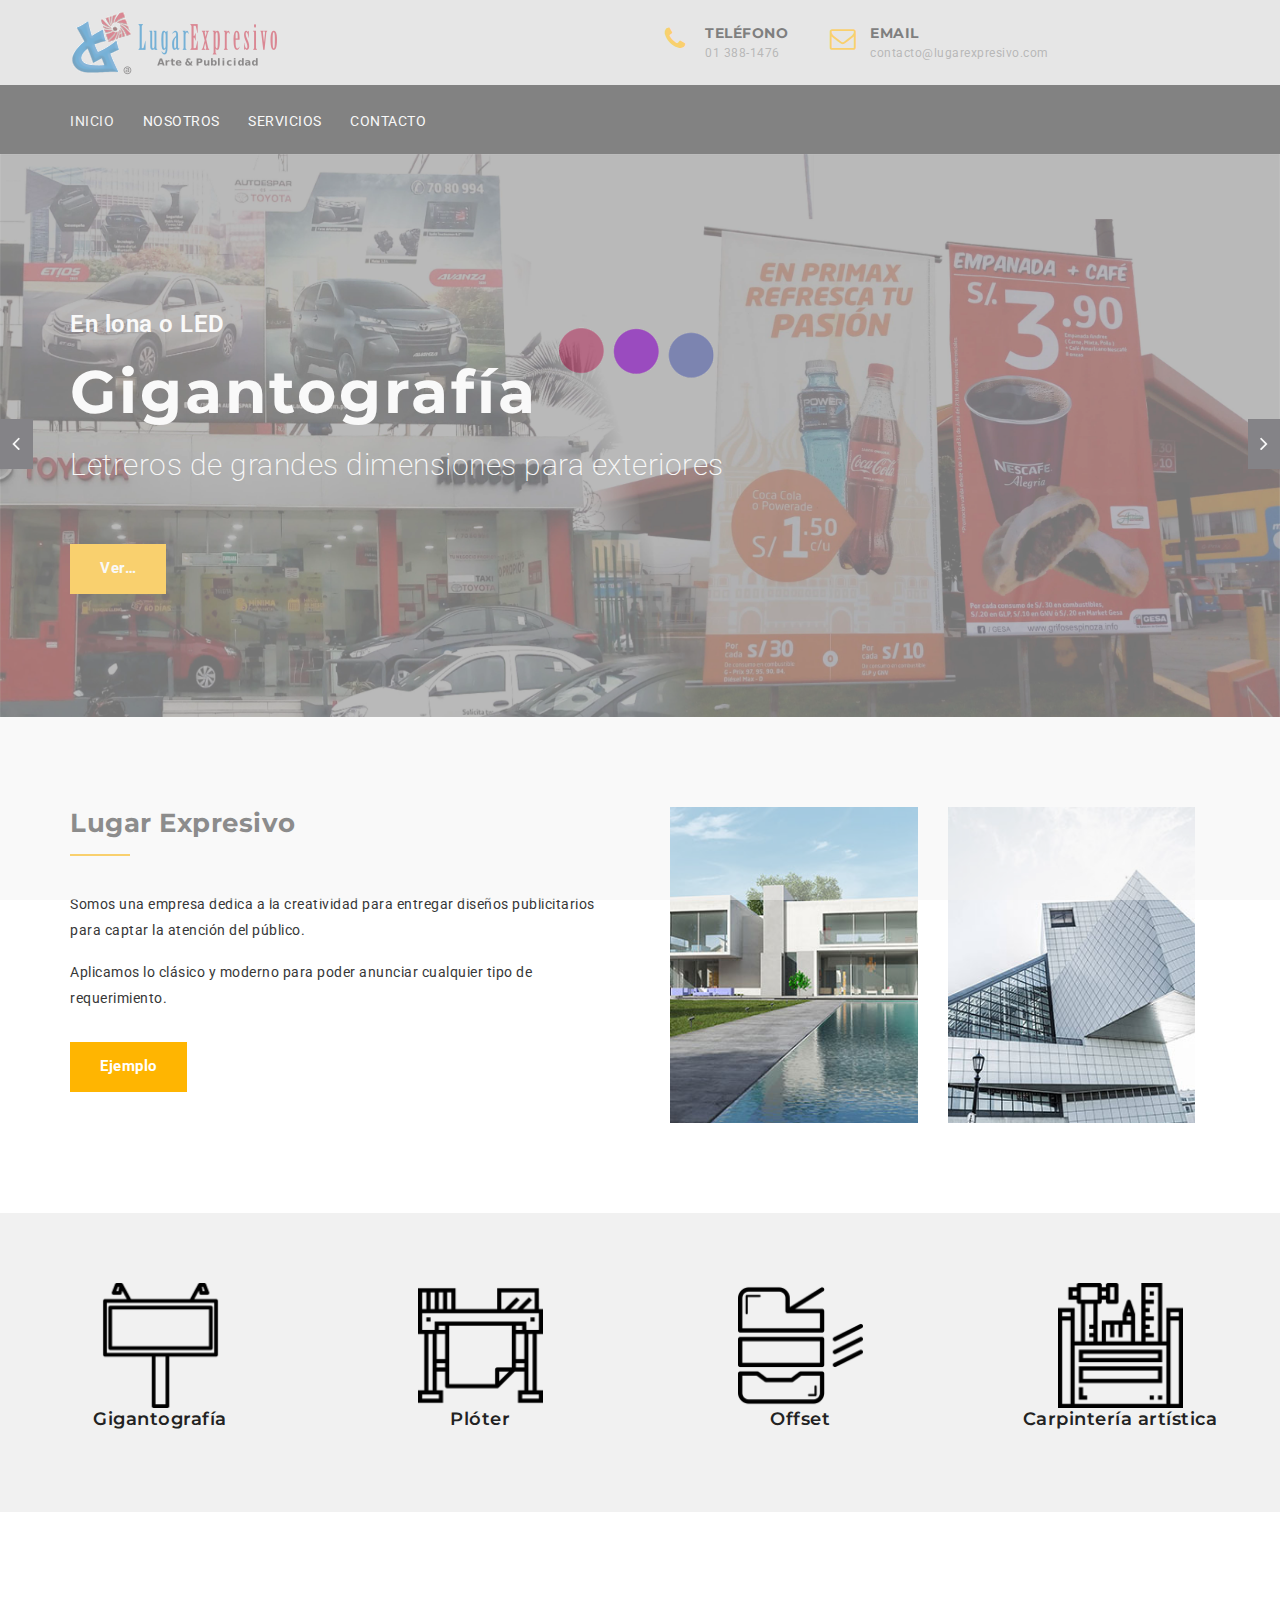
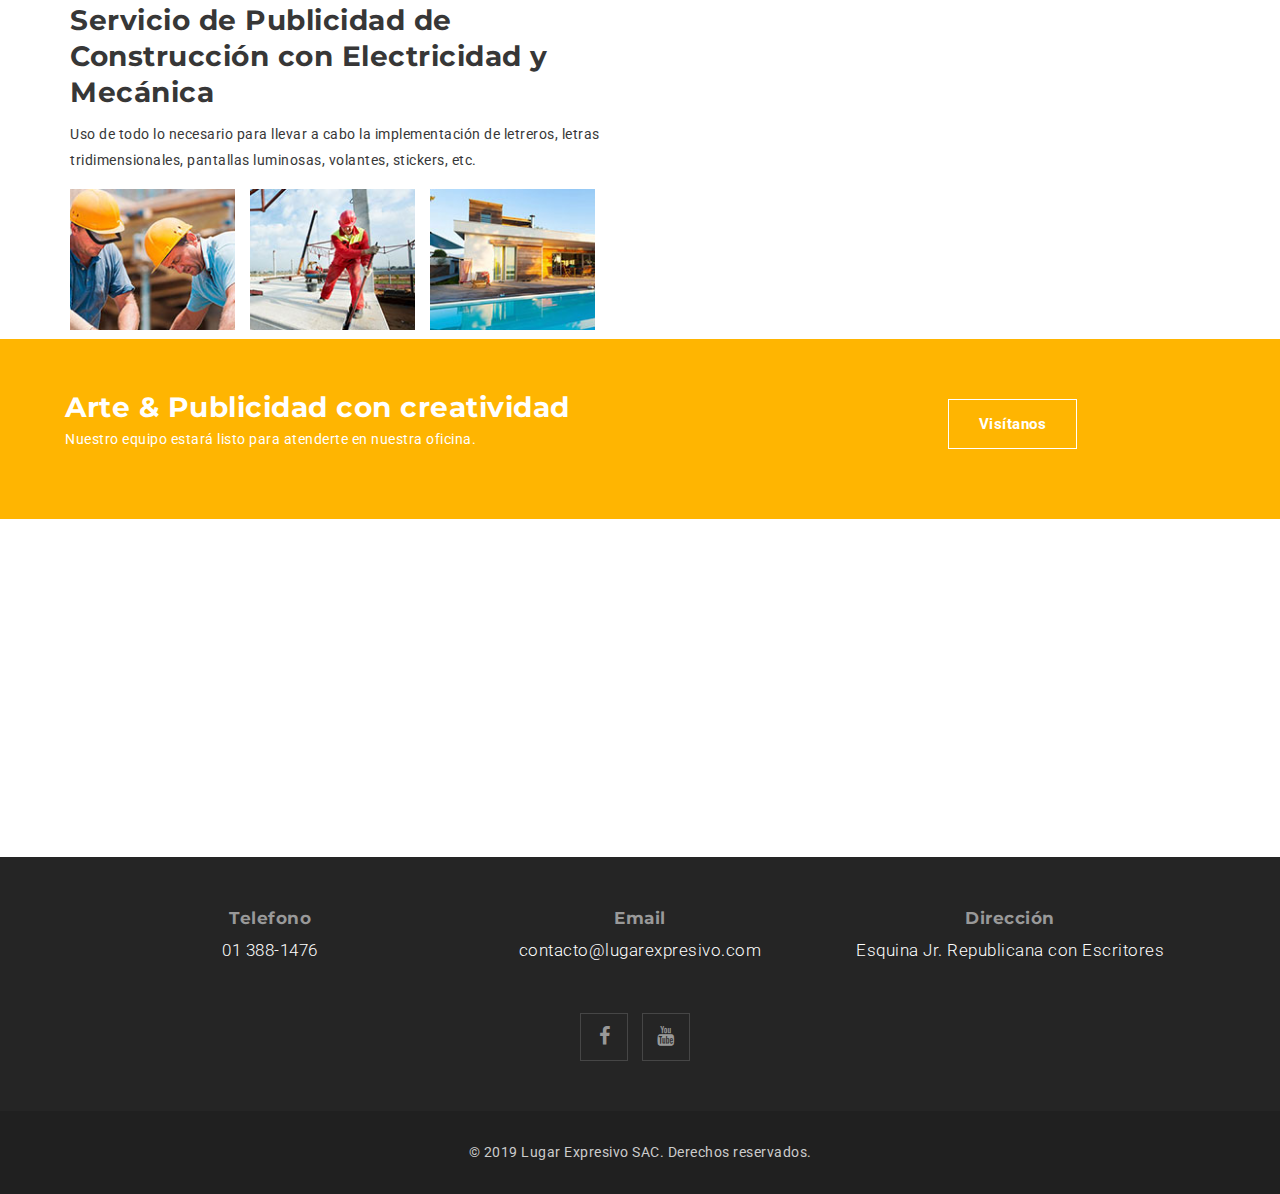
<file: index.html>
<!DOCTYPE html>
<html lang="en">
<head>
	<title>Lugar Expresivo - Servicio de publicidad para el Perú</title>
	<meta charset="UTF-8">
	<meta name="viewport" content="width=device-width">
	<!-- Include All CSS -->
	<link rel="stylesheet" type="text/css" href="css/bootstrap.css" />
	<link rel="stylesheet" type="text/css" href="css/font-awesome.min.css" />
	<link rel="stylesheet" type="text/css" href="css/owl.carousel.css" />
	<link rel="stylesheet" type="text/css" href="css/owl.theme.css" />
	<link rel="stylesheet" type="text/css" href="css/magnific-popup.css" />
	<link rel="stylesheet" type="text/css" href="css/preset.css" />
	<link rel="stylesheet" type="text/css" href="css/animate.css" />
	<link rel="stylesheet" type="text/css" href="css/style.css" />
	<link rel="stylesheet" type="text/css" href="css/responsive.css" />
	<!-- End Include All CSS -->
	<!--[if lt IE 9]>
	  <script src="js/html5shiv.js"></script>
	  <script src="js/respond.min.js"></script>
	  <![endif]-->
	<!-- Favicon Icon -->
	<link rel="shortcut icon" href="/favicon.ico" />
	<!-- Favicon Icon -->
</head>

<body class="index">
	<!-- ========= preloader ========== -->
	<div class="preloader">
		<img src="images/loader.gif" alt="">
	</div>
	<!-- ========= End preloader ========== -->
	<!--Header Start-->
	<section class="headertop">
		<div class="container">
			<div class="row">
				<div class="col-lg-6 col-sm-3 col-xs-6">
					<div class="logo">
						<a href="index.html"><img src="images/logo.png" alt=""></a>
					</div>
				</div>
				<div class="col-lg-6 col-sm-9 col-xs-6">
					<div class="headMiddInfo">
						<div class="  hidden-xs">
							<div class="singMiddInfo phone">
								<i class="fa fa-phone"></i>
								<h4>TELÉFONO</h4>
								<p>01 388-1476</p>
							</div>
							<div class="singMiddInfo email">
								<i class="fa fa-envelope-o"></i>
								<h4>EMAIL</h4>
								<p>contacto@lugarexpresivo.com</p>
							</div>
						</div>
						<div class="clearfix"></div>
					</div>
				</div>
			</div>
		</div>
	</section>
	<!--Header Middle End-->
	<!--Header Start-->
	<header class="header">
		<div class="container">
			<div class="row">
				<div class="col-lg-9 col-sm-9">
					<nav class="mainnav">
						<div class="logoMobile hidden-lg hidden-sm hidden-md">
							<a href="index.html">
						<img alt="" src="images/logo2.png">
						</a>
						</div>
						<div class="mobileMenu">
							<span></span>
							<span></span>
							<span></span>
						</div>
						<ul>
							<li class="has-menu-items active smoth-scroll"><a href="#main_slider">Inicio</a></li>
							<li><a class="smoth-scroll" href="#about">Nosotros</a></li>
							<li><a class="smoth-scroll" href="#services">Servicios</a></li>
<!--
							<li><a class="smoth-scroll" href="#Project"> Project</a></li>
-->
							<li class="last_menu"><a class="smoth-scroll" href="#footer">Contacto</a></li>

						</ul>
					</nav>
				</div>
			</div>
		</div>
	</header>
	<!--Header End-->
	<section class="sliderSection">
		<div id="main_slider" class="owl-carousel owl-theme slider">
			<div class="item">
				<figure class="slider_image">
					<img class="wow fadeInLeft" src="images/slider/1.jpg" alt="slider_img" />
				</figure>
				<div class="slider-text text-center">
					<div class="container">
						<div class="row">
							<div class="col-md-12 col-sm-12 col-xs-12  text-left slider_animation">
								<p class="slide-pre_text">En lona o LED</p>
								<h1 class="theme_slider_title ">Gigantografía</h1>
								<p class="slide-caption__desc">Letreros de grandes dimensiones para exteriores</p>
								<div class="sliderBtn">
									<a href="/gigantografia.html" class="themeBtn smoth-scroll">Ver&hellip;</a>
								</div>
							</div>
						</div>
					</div>
				</div>
			</div>
			<div class="item">
				<figure class="slider_image">
					<img src="images/slider/2.jpg" alt="slider_img" />
				</figure>
				<div class="slider-text text-left">
					<div class="container">
						<div class="row">
							<div class="col-md-12 col-sm-12 col-xs-12  text-left slider_animation">
								<p class="slide-pre_text">Trazo o corte</p>
								<h1 class="theme_slider_title ">Plóter</h1>
								<p class="slide-caption__desc">Marcas de gran precisión en vinil o papel</p>
								<div class="sliderBtn">
									<a href="/ploter.html" class="themeBtn smoth-scroll">Ver&hellip;</a>
								</div>
							</div>
						</div>
					</div>
				</div>
			</div>
			<div class="item">
				<figure class="slider_image">
					<img src="images/slider/3.jpg" alt="slider_img" />
				</figure>
				<div class="slider-text text-left">
					<div class="container">
						<div class="row">
							<div class="col-md-12 col-sm-12 col-xs-12  text-left slider_animation">
								<p class="slide-pre_text">Impresiones a escala</p>
								<h1 class="theme_slider_title ">Offset</h1>
								<p class="slide-caption__desc">Alta definición de la impresión con rapidez</p>
								<div class="sliderBtn">
									<a href="/offset.html" class="themeBtn smoth-scroll">Ver&hellip;</a>
								</div>
							</div>
						</div>
					</div>
				</div>
			</div>
			<div class="item">
				<figure class="slider_image">
					<img src="images/slider/4.jpg" alt="slider_img" />
				</figure>
				<div class="slider-text text-left">
					<div class="container">
						<div class="row">
							<div class="col-md-12 col-sm-12 col-xs-12  text-left slider_animation">
								<p class="slide-pre_text">Fineza o robustez</p>
								<h1 class="theme_slider_title ">Carpintería artística</h1>
								<p class="slide-caption__desc">En metal, madera y acrílico</p>
								<div class="sliderBtn">
									<a href="/carpinteria-artistica.html" class="themeBtn smoth-scroll">Ver&hellip;</a>
								</div>
							</div>
						</div>
					</div>
				</div>
			</div>
		</div>
	</section>
	<!-- About us -->
	<section id="about" class="commonSection aboutCont about_1">
		<div class="container">
			<div class="row">
				<div class="col-lg-6">
					<div class="aboutcontain noPadding">
						<div class="themeHeadding black">
							<h2>Lugar Expresivo</h2>
						</div>
						<p>Somos una empresa dedica a la creatividad para entregar diseños publicitarios para captar la atención del público.</p>
						<p>Aplicamos lo clásico y moderno para poder anunciar cualquier tipo de requerimiento.</p>
						<a href="#about-video" class="themeBtn smoth-scroll">Ejemplo</a>
					</div>
				</div>
				<div class="col-lg-6">
					<div class="col-md-6 aboutimgs">
						<div class="aboutimg">
							<img src="images/about/8.jpg" alt="">
						</div>
					</div>
					<div class="col-md-6 aboutimgs">
						<div class="aboutimg">
							<img src="images/about/9.jpg" alt="">
						</div>
					</div>
				</div>
			</div>
		</div>
	</section>
	<!-- About us -->
	<!--Service Section Start-->
	<section id="services" class="service_sec bggray">
		<div class="container-fluid">
			<div class="row">
				<div class="col-md-3 col-sm-6 col-xs-12 noPadding  ">
					<a href="gigantografia.html">
					<div class="service text-center noMargin bggray">
						<div class="service-icon">
							<image src="images/servi/road-banner.png" />
						</div>
						<div class="service-text">
							<h2 class="title">Gigantografía</h2>
						</div>
					</div>
					</a>
				</div>
				<div class="col-md-3 col-sm-6 col-xs-12 noPadding">
					<a href="ploter.html">
					<div class="service text-center noMargin bggray">
						<div class="service-icon">
							<image src="images/servi/printing.png" />
						</div>
						<div class="service-text">
							<h2 class="title">Plóter</h2>
						</div>
					</div>
					</a>
				</div>
				<div class="col-md-3 col-sm-6 col-xs-12 noPadding">
					<a href="offset.html">
					<div class="service text-center noMargin bggray">
						<div class="service-icon">
							<image src="images/servi/printer-offset.png" />
						</div>
						<div class="service-text">
							<h2 class="title">Offset</h2>
						</div>
					</div>
					</a>
				</div>
				<div class="col-md-3 col-sm-6 col-xs-12 noPadding">
					<a href="carpinteria-artistica.html">
					<div class="service text-center noMargin bggray">
						<div class="service-icon">
							<image src="images/servi/toolbox.png" />
						</div>
						<div class="service-text">
							<h2 class="title">Carpintería artística</h2>
						</div>
					</div>
					</a>
				</div>
			</div>
		</div>
	</section>
	<!--Service Section End-->
	<!-- About us -->
	<section id="about-video" class="commonSection aboutCont  noPaddingBottom">
		<div class="container">
			<div class="row">

				<div class="col-lg-6">
					<div class="aboutcontain noPadding">
						<h2 class="pb-10">Servicio de Publicidad de Construcción con Electricidad y Mecánica</h2>
						<p>Uso de todo lo necesario para llevar a cabo la implementación de letreros, letras tridimensionales, pantallas luminosas, volantes, stickers, etc.</p>
						<div class="col-lg-12 pl-0">
							<div class="col-xs-4 pl-0">
								<a href="#">
						   <img src="images/about/11.jpg" alt="">
						   </a>
							</div>
							<div class="col-xs-4 pl-0">
								<a href="#">
						   <img src="images/about/12.jpg" alt="">
						   </a>
							</div>
							<div class="col-xs-4 pl-0">
								<a href="#">
						   <img src="images/about/13.jpg" alt="">
						   </a>
							</div>
						</div>
					</div>
				</div>
				<div class="col-lg-6">
<!--
					<iframe src="https://player.vimeo.com/video/97151630?title=0&amp;byline=0&amp;portrait=0"></iframe>
-->
					<iframe src="https://www.youtube.com/embed/yd1dc7Ldrvc" frameborder="0" allow="accelerometer; autoplay; encrypted-media; gyroscope; picture-in-picture" allowfullscreen></iframe>
				</div>
			</div>
		</div>
	</section>
	<!-- About us -->
	<!--Project Fillter Start-->
<!--
	<section id="Project" class="commonSection fillterProject noPaddingBottom">
		<div class="container">
			<div class="row">
				<div class="col-lg-6 col-md-3 col-sm-4 text-left portfolio_sec">
					<div class="themeHeadding black">
						<h2>Our Projects</h2>
					</div>
				</div>
				<div class="col-lg-6 col-md-9 col-sm-8">
					<ul class="fillterNav">
						<li class="filter" data-filter="all">All</li>
						<li class="filter" data-filter="Commercial">Commercial</li>
						<li class="filter" data-filter="Education">Education</li>
						<li class="filter" data-filter="Building Construction">Building Construction</li>
						<li class="filter" data-filter="Office">Office</li>
					</ul>
				</div>
			</div>
		</div>
		<div class="row">
			<div class="filterCont">
				<div class="col-lg-3 col-xs-12 col-md-3 col-sm-6 mix Commercial Building Construction noPadding">
					<div class="singlePortfolio mb-0">
						<div class="portfolioImg">
							<img src="images/project/13.jpg" alt="">
						</div>
						<div class="portfolioHover">
							<a href="project_details.html"><i class="fa fa-link"></i></a>
							<a href="images/project/13.jpg" class="popUp"><i class="fa fa-search-plus"></i></a>
						</div>
					</div>
				</div>
				<div class="col-lg-3 col-xs-12 col-sm-6 col-md-3 mix Education Office   Building Construction noPadding">
					<div class="singlePortfolio mb-0">
						<div class="portfolioImg">
							<img src="images/project/14.jpg" alt="">
						</div>
						<div class="portfolioHover">
							<a href="project_details.html"><i class="fa fa-link"></i></a>
							<a href="images/project/14.jpg" class="popUp"><i class="fa fa-search-plus"></i></a>
						</div>
					</div>
				</div>
				<div class="col-lg-3 col-xs-12 col-sm-6 col-md-3mix col-md-3 Education Office  Building Construction noPadding">
					<div class="singlePortfolio mb-0">
						<div class="portfolioImg">
							<img src="images/project/15.jpg" alt="">
						</div>
						<div class="portfolioHover">
							<a href="project_details.html"><i class="fa fa-link"></i></a>
							<a href="images/project/15.jpg" class="popUp"><i class="fa fa-search-plus"></i></a>
						</div>
					</div>
				</div>
				<div class="col-lg-3 col-xs-12 col-sm-6 col-md-3 mix Education Office  Building Construction noPadding">
					<div class="singlePortfolio mb-0">
						<div class="portfolioImg">
							<img src="images/project/16.jpg" alt="">
						</div>
						<div class="portfolioHover">
							<a href="project_details.html"><i class="fa fa-link"></i></a>
							<a href="images/project/16.jpg" class="popUp"><i class="fa fa-search-plus"></i></a>
						</div>
					</div>
				</div>
			</div>
		</div>
	</section>
-->
	<!--Project Fillter End-->
	<!--Call to Action -->
	<section class="bgtheme padding40 calltoaction">
		<div class="container">
			<div class="row">
				<div class="col-md-9 col-lg-9 padding10">
					<div class="call-to-action-content">
						<h2 class="light">Arte &amp; Publicidad con creatividad</h2>
						<p class="light">Nuestro equipo estará listo para atenderte en nuestra oficina.</p>
					</div>
				</div>
				<div class="col-md-3 col-lg-3">
					<div class="call-to-action-btn">
						<a href="#footer" class="themebtn_promo">Visítanos</a>
					</div>
				</div>
			</div>
		</div>
	</section>
	<!-- end call to action -->
	<!-- Map --->
	<section id="conthome" class="contactMap">
		<div id="map">
			<iframe src="https://www.google.com/maps/embed?pb=!1m18!1m12!1m3!1d975.7954016402019!2d-76.98738487084579!3d-11.96192499947023!2m3!1f0!2f0!3f0!3m2!1i1024!2i768!4f13.1!3m3!1m2!1s0x9105c5386d647155%3A0x940d3d8198a436b5!2sEscritores%20%26%20Republicana%2C%20San%20Juan%20de%20Lurigancho%2015438!5e0!3m2!1ses-419!2spe!4v1571271953753!5m2!1ses-419!2spe" width="100%" height="450" frameborder="0" style="border:0;" allowfullscreen=""></iframe>
		</div>
	</section>
	<!--Footer Start-->
	<footer>
		<div id="footer">
			<div class="container">
				<div class="col-md-12 col-xs-12">
					<div class="inside">
						<div class="contact-info">
							<div class="col-md-4 col-xs-12 m-margin">
								<h4>Telefono</h4>
								<p><a href="tel:01 388-1476">01 388-1476</a></p>
							</div>
							<div class="col-md-4 col-xs-12 m-margin">
								<h4>Email</h4>
								<p>contacto@lugarexpresivo.com</p>
							</div>
							<div class="col-md-4 col-xs-12 m-margin">
								<h4>Dirección</h4>
								<p>Esquina Jr. Republicana con Escritores</p>
							</div>
						</div>
						<div class="social col-md-12">
							<a target="_blank" href="https://www.facebook.com/Lugar.Expresivo1"><i class="fa fa-facebook" aria-hidden="true"></i></a>
							<a href="#"><i class="fa fa-youtube" aria-hidden="true"></i></a>
						</div>
					</div>
				</div>
			</div>
		</div>
	</footer>
	<!--Footer End-->
	<!--Copy Right start-->
	<section class="copyright">
		<div class="container">
			<div class="row">
				<div class="col-sm-12 col-xs-12">
					<p>© 2019 Lugar Expresivo SAC. Derechos reservados.</p>
				</div>
			</div>
		</div>
	</section>
	<!-- Include All JS -->
	<script type="text/javascript" src="js/jquery.js"></script>
	<script type="text/javascript" src="js/bootstrap.min.js"></script>
	<script type="text/javascript" src="js/owl.carousel.js"></script>
	<script type="text/javascript" src="js/count.js"></script>
	<script type="text/javascript" src="js/jquery.easing.min.js"></script>
	<script type="text/javascript" src="js/jquery.appear.min.js"></script>

	<script type="text/javascript" src="js/jquery.magnific-popup.js"></script>
	<script type="text/javascript" src="js/mixer.js"></script>
	<script type="text/javascript" src="js/theme.js"></script>
</body>
</html>
</file>
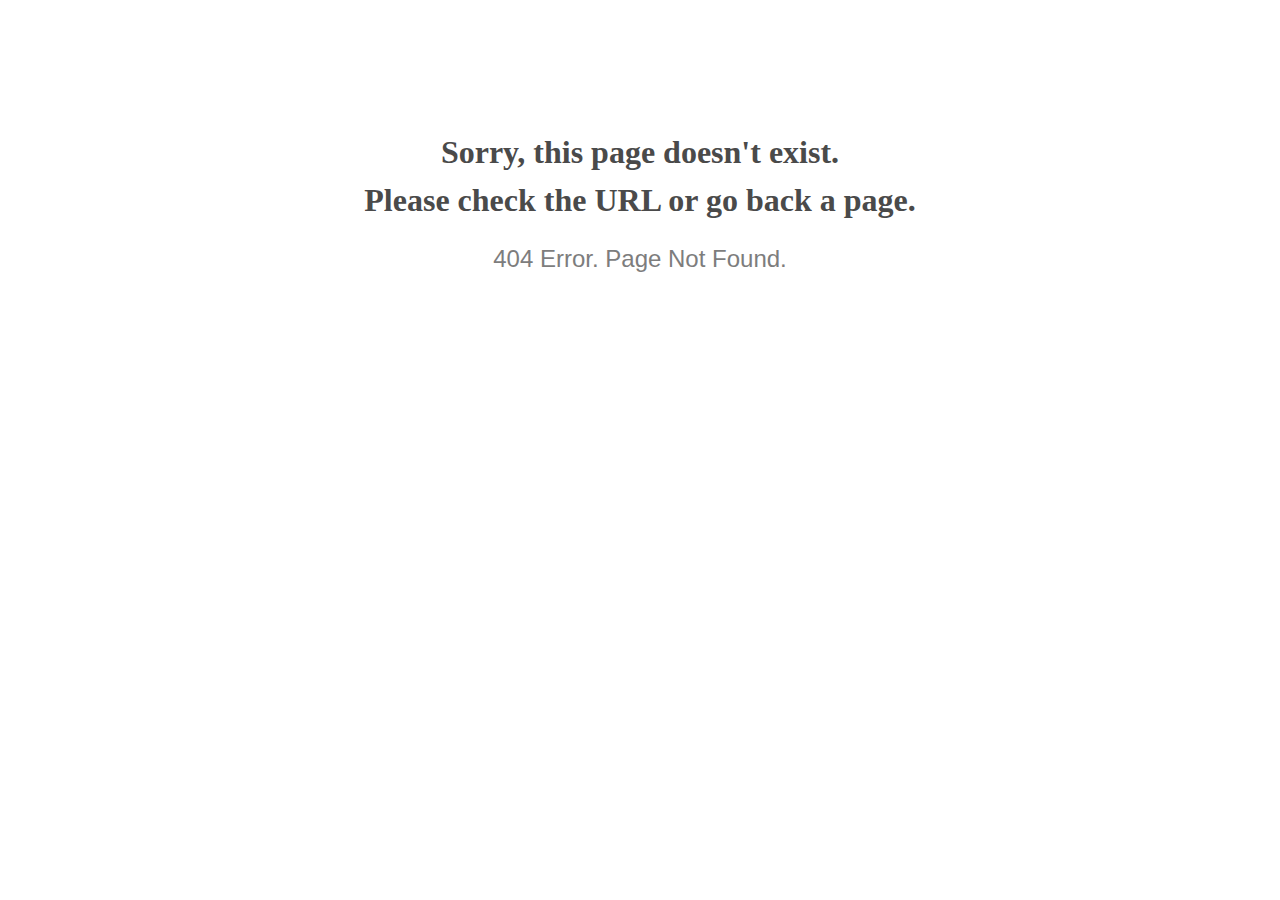
<file: css/owl.video.play.html>
<!doctype html>
<html lang="en">
<head>
  <meta charset="utf-8">
  <meta http-equiv="x-ua-compatible" content="ie=edge">
  <title>404 Error</title>
  <meta name="viewport" content="width=device-width, initial-scale=1">
  <meta name="robots" content="noindex, nofollow">
  <style>
    @media screen and (max-width:500px) {
      body { font-size: .6em; } 
    }
  </style>
</head>

<body style="text-align: center;">

  <h1 style="font-family: Georgia, serif; color: #4a4a4a; margin-top: 4em; line-height: 1.5;">
    Sorry, this page doesn't exist.<br>Please check the URL or go back a page.
  </h1>
  
  <h2 style="  font-family: Verdana, sans-serif; color: #7d7d7d; font-weight: 300;">
    404 Error. Page Not Found.
  </h2>
  
</body>

</html>
</file>
<file: css/style.css>
/*=======================================================================
[Table of contents]
=========================================================================
[1] Home
	1.Header
	2.Slider
	3.About Content
	4.Service
	5.Team
	6.Filter Project
	7.Counter
	8.Blog
	9.Footer
[2] Services Page
	1.Breadcrumb
	2.services nav
	3.services Content
[3] Services Details
[4] Blog Page
[5] Blog Details
[6] Contact Page
[7] Error Page
[8] Project Single
==========================================================================*/

/**==================== Header ======================**/

.headertop {
	padding:8pt 0;
	background-color:#ddd;
}
.logo{
}
.logo a{
	display:block;
}
.singMiddInfo{
	position: relative;
	padding-left: 50px;
	float: left;
	padding-top: 13px;
	margin-left: 32px;
}
 .singMiddInfo.phone{
	margin-left: 0;
}
 .singMiddInfo i{
	font-size: 26px;
	color: #ffb501;
	line-height: .8;
	position: absolute;
	left: 0;
	top: 5px;
	text-align: center;
	padding: 13px 10px;
}
 .singMiddInfo h4{
	color: #202020;
	font-size: 14px;
	margin-bottom: 7px;
}
 .singMiddInfo p, .singMiddInfo a{
	color:#888;
	font-size:12px;
	margin:0;
	line-height:.8;
	display:block;
}
 .singMiddInfo a:hover{
	color: #ffb501;
}
 .headMiddBtn {
	margin: -2px 0;
}
 .headMiddBtn a {
	background: #ffb501;
	border-radius: 0px;
	color: #fff;
	display: inline-block;
	font-size: 15px;
	font-weight: 700;
	height: 51px;
	line-height: 0.8;
	padding: 18px 21px;
	text-align: center;
	text-shadow: 1px 0px 1px rgba(0, 0, 0, .30);
}
 .headMiddBtn a:hover{
	color: #202020;
}
 .preloader {
	background: #f1f1f1 none repeat scroll 0 0;
	height: 100%;
	width: 100%;
	position: fixed;
	left: 0;
	top: 0;
	right: 0;
	bottom: 0;
	z-index: 99999;
}
 h1, h2, h3, h4, h5, h6, .h1, .h2, .h3, .h4, .h5, .h6 {
	margin:0;
}
 h2, .h2 {
	font-size: 28px;
}
/**==================== Header ======================**/
 .header{
	background: #252525;

}
 .header.fixedHeader{
	position: fixed;
	left: 0;
	right: 0;
	top: 0;
	width: 100%;
	z-index: 999;
}
 .mainnav{
}
 .mainnav ul{
	line-height: .8
}
 .mainnav ul li {
	display: inline-block;
	margin-right: 36px;
	margin-top: 31px;
	padding-bottom: 26px;
	position: relative;
}
 .mainnav ul li a{
	display: block;
	color: #fff;
	font-size: 14px;
	line-height: .8;
	text-transform: uppercase;
	font-weight: 400;
}
 .mainnav ul li:hover > a, .mainnav ul li.active a{
	color: #f1f1f1;
}
 .mainnav ul ul.sub-menu {
	background: #222;
	left: 100%;
	opacity: 0;
	position: absolute;
	top: 50px;
	visibility: hidden;
	width: 200px;
	z-index: 1;
	margin-left: -100px;
	-webkit-transition: all 300ms ease;
	-moz-transition: all 300ms ease;
	-ms-transition: all 300ms ease;
	-o-transition: all 300ms ease;
	transition: all 300ms ease;
}
 .mainnav ul li:hover ul.sub-menu{
	top: 37px;
	opacity: 1;
	visibility: visible;
	z-index:2;
}
 .mainnav ul ul.sub-menu li{
	text-align:left;
}
 .mainnav ul ul.sub-menu li {
	border-bottom: 1px solid #333;
	display: block;
	margin: 20px 20px 0px 20px ;
	padding-bottom: 20px;
}
 .mainnav ul ul.sub-menu li:last-child{
	border-bottom: none;
}
 .mainnav ul ul.sub-menu li a{
	color: #fff;
	font-size: 14px;
	text-transform: capitalize;
}
 .mainnav ul ul.sub-menu li a:hover{
	color: #ffb501;
}
 .searchForm{
	padding-left: 20px;
}
 .searchForm input{
	font-size: 13px;
	color: #a5b4c3;
	background: #252525;
	border: none;
	width: 100%;
	position: relative;
	height: 100%;
	padding: 26px;
}
 .searchForm input::-webkit-input-placeholder {
	color: #a5b4c3;
	opacity: 1;
}
 .searchForm input:-moz-placeholder {
	color: #a5b4c3;
	opacity: 1;
}
 .searchForm input::-moz-placeholder {
	color: #a5b4c3;
	opacity: 1;
}
 .searchForm input:-ms-input-placeholder {
	color: #a5b4c3;
	opacity: 1;
}
 .searchForm button {
	background: transparent;
	bottom: 0;
	color: #fff;
	font-size: 14px;
	height: 13px;
	left: auto;
	line-height: 0.8;
	margin: auto;
	position: absolute;
	right: 36px;
	top: 0;
	-webkit-transition: all 500ms ease;
	-moz-transition: all 500ms ease;
	-ms-transition: all 500ms ease;
	-o-transition: all 500ms ease;
	transition: all 500ms ease;
}
 .searchForm button:hover{
	color: #ffb501;
}
/**==================== Header first======================**/
 .home_1 .logo, .hea_style_1 .logo{
	margin-top: 10px;
}
 .home_1 .header, .hea_style_1 {
	background: #fff;
	padding: 10px 0;
}
 .search-cart{
	display: inline-block;
}
 .search-cart .search {
	display: inline-block;
	padding-right: 15px;
	padding-left: 10px;
}
 .search .search-btn:before {
	top: 50%;
	-webkit-transform: translateY(-60%);
	-moz-transform: translateY(-60%);
	-ms-transform: translateY(-60%);
	-o-transform: translateY(-60%);
	transform: translateY(-60%);
}
 .home_1 .mainnav ul li a, .hea_style_1 .mainnav ul li a {
	color: #000;
}
 .search .search-btn::before {
	content: "\f002";
	font-family: FontAwesome;
	font-size: 14px;
	font-weight: normal;
	left: 0px;
	position: absolute;
	text-indent: 0px;
	top: -3px;
	color:#000;
}
 .search.search-open .search-btn::before {
	content: "";
}
 .search.search-open .search-box {
	opacity: 1 !important;
	visibility: visible !important;
	-webkit-transform: rotateX(0deg);
	transform: rotateX(0deg);
	box-shadow: 0 0 50px rgba(0,0,0,.1);
}
 .home_1 .search button, .hea_style_1 .search button {
	top: 15px;
	background: transparent;
	color:#000;
	right:15px;
}
 .search-box {
	background: #fff;
	display: block;
	margin: 0;
	opacity: 0 !important;
	padding: 15px;
	position: absolute;
	right: 0;
	top: 30px;
	transition: visibility 300ms ease 0s, opacity 300ms ease 0s;
	visibility: hidden;
	width: 327px;
	z-index: 888;
	border-radius: 0px;
	-webkit-transform: rotateX(90deg);
	transform: rotateX(90deg);
	-webkit-transform-origin: 0 0;
	-ms-transform-origin: 0 0;
	transform-origin: 0 0;
	transition: all 400ms ease;
}
/*header 2*/
 .fixedHeader .top-bar {
	display:none;
}
 .top-bar {
	background-color: #fff;
	border-bottom: 1px solid #f2f2f2;
}
 .top-bar .contact-details li {
	display: inline-block;
}
 .top-bar .contact-details li a {
	display: block;
	line-height: 32px;
}
 .top-bar .contact-details li a:before {
	color: #666;
}
 .top-bar .contact-details li a:before {
	position: relative;
	content: "|";
	font-size: 13px;
	margin: 0 3px;
	top: -1px;
	color: #ddd;
}
 .top-bar .contact-details li:first-child a:before {
	display: none;
}
 ul.social-list {
	float: right;
}
 .top-bar.color-bar .contact-details li a:before {
	color: rgba(255,255,255,.2);
}
 ul.social-list li {
	float: left;
}
 ul.social-list li a {
	display: inline-block;
	transition: all 0.2s ease-in-out;
	-moz-transition: all 0.2s ease-in-out;
	-webkit-transition: all 0.2s ease-in-out;
	-o-transition: all 0.2s ease-in-out;
}
 ul.social-list li a:hover {
	color: #fff;
	background-color:#ffb501;
}
 ul.social-list li a i {
	font-size: 1em;
	display: block;
	width: 34px;
	height: 33px;
	line-height: 33px;
	text-align: center;
	border-left: 1px solid #f2f2f2;
}
 ul.social-list li:last-child a i {
	border-right: 1px solid #f2f2f2;
}
 .contact-details i {
	margin: 5px;
}
/**==================== Slider ======================**/
 .home_1 .slide-pre_text {
	font-size: 24px;
	margin-bottom: 0;
	font-weight: 600;
}
 .slide-pre_text {
	font-size: 24px;
	margin-bottom: 0;
	font-weight: 600;
}
 .theme_slider_title {
	font-size: 60px;
	letter-spacing: 3px;
	padding: 0;
	margin: 5px 0;
}
 .slide-caption__desc {
	font-size: 30px;
	font-weight: 200;
}
 .home_1 .theme_slider_title {
	font-size: 60px;
	letter-spacing: 3px;
	padding: 0;
	margin: 5px 0;
}
 .home_1 .slider-text .slide-caption__desc {
	font-size: 30px;
	font-weight: 200;
}
 .sliderSection{
	position: relative;
	margin: auto;
	width: 100%;
}
 .sliderSection .tp-banner{
	width: 100%;
	height: 860px;
	position: relative;
	overflow: hidden;
}
 .slider_image:before {
	position: absolute;
	content: "";
	top: 0;
	right: 0;
	bottom: 0;
	left: 0;
	background-color: rgba(0, 0, 0, 0.6);
}
 .theme_slider_title span {
	display: block;
}
 .slider-text {
	top: 50%;
	width: 100%;
	left: 0;
	margin-top: -133px;
	position:absolute;
	color: #fff;
}
 #main_slider figure {
	position:relative;
}
 .theme_slider_pre_title {
	font-size: 16px;
	text-transform: uppercase;
	letter-spacing: 2px;
	font-weight: 400;
}
 #main_slider .owl-item.active .slide-pre_text{
	animation: 1s 1.5s fadeInRight both;
}
 #main_slider .owl-item.active .theme_slider_title{
	animation: 1s 1s fadeInLeft both;
}
 #main_slider .owl-item.active .slide-caption__desc{
	animation: 1s 1.5s fadeInRight both;
}
 #main_slider .owl-item.active .themeBtn {
	animation: 1s 2.5s zoomIn both;
}
 #main_slider .owl-controls .owl-nav {
	position: absolute;
	top: 50%;
	width: 100%;
	margin-top: -21px;
}
 #main_slider .owl-controls .owl-nav .owl-prev {
	float: left;
	margin-left: 0;
	border-radius: 0;
	padding: 6px 12px;
	font-size: 22px;
	background-color: #29282e;
}
 #main_slider .owl-controls .owl-nav .owl-next {
	float: right;
	margin-right: 0;
	border-radius: 0;
	padding: 6px 12px;
	font-size: 22px;
	background-color: #29282e;
}
 .slider-text p {
	color:#fff;
}
 .sliderBtn .themeBtn.bgwhite {
	margin-left: 15px;
}

/**==================== About Content ======================**/
 #conthome #map iframe {
	height: 330px;
	-webkit-filter: grayscale(100%);
    /* Safari 6.0 - 9.0 */
	filter: grayscale(100%);
}
 iframe {
	border: none;
	width:100%;
	height: 330px;
}
 #map {
	width:100%;
	height:100%;
}
 #map iframe{
	width: 100%;
	height: 530px;
	border: none;
}
 .image-text {
	margin-right: 10px;
}

 .panel-group .panel {
	margin-bottom: 20px;
	border-radius: 0px;
}
 .panel-default > .panel-heading {
	background-color: #fff;
}
 .panel-title a {
	position: relative;
	display: block;
	padding: 20px 30px;
	box-shadow: none;
	-o-box-shadow: none;
	-moz-box-shadow: none;
	-webkit-box-shadow: none;
	transition: all 0.2s ease-in-out;
	-moz-transition: all 0.2s ease-in-out;
	-webkit-transition: all 0.2s ease-in-out;
	-o-transition: all 0.2s ease-in-out;
}
 .panel-heading {
	padding: 0;
}
 .panel-title {
	font-size: 16px;
	font-weight: 600;
}
 .panel-title a.collapsed {
	color: #444;
	background:#fff;
}
 .panel-title a {
	color: #fff;
	background:#ffb501;
}
 .panel-title a:hover {
	color: #fff;
	background:#ffb501;
}
 .panel-title a.collapsed .control-icon {
	-webkit-transform: rotate(-180deg);
	-moz-transform: rotate(-180deg);
	-ms-transform: rotate(-180deg);
	-o-transform: rotate(-180deg);
}
 .panel-title a .control-icon {
	position: absolute;
	top: 50%;
	right: 30px;
	margin-top: -8px;
	transition: all 0.2s ease-in-out;
	-moz-transition: all 0.2s ease-in-out;
	-webkit-transition: all 0.2s ease-in-out;
	-o-transition: all 0.2s ease-in-out;
}
/* progress bar */
 .skill p {
	margin-bottom:7px;
}
 .progress {
	overflow: visible;
	height: 10px;
	margin-bottom: 10px;
	background-color: #f1f1f1;
	border-radius: 0px;
	-webkit-box-shadow: none;
	box-shadow: none;
}
 .progress-bar {
	float: left;
	height: 100%;
	font-size: 10px;
	color: ##333;
	text-align: center;
	-webkit-box-shadow: none;
	box-shadow: none;
	-webkit-transition: width 0.6s ease;
	transition: width 0.6s ease;
	position:relative;
	background-color:#ffb501;
}
 .progress-bar-span {
	opacity:1;
	position:absolute;
	top:-5px;
	background:#333333;
	padding:0px 10px;
	color:#FFF;
	border-radius: 0px;
	right:0px;
	-webkit-transition: all .5s ease-in-out;
	-moz-transition: all .5s ease-in-out;
	-o-transition: all .5s ease-in-out;
	-ms-transition: all .5s ease-in-out;
	transition: all .5s ease-in-out;
}
 .skill:hover .progress-bar-span {
	opacity:1;
	-webkit-transition: all .5s ease-in-out;
	-moz-transition: all .5s ease-in-out;
	-o-transition: all .5s ease-in-out;
	-ms-transition: all .5s ease-in-out;
	transition: all .5s ease-in-out;
}
 .aboutimg img{
	width:100%;
}
 .aboutCont img {
	width: 100%;
}
 .aboutitle{
	font-size: 28px;
	line-height: 30px;
	color: #202020;
	margin-bottom: 20px;
}
 .aboutcontain {
	padding:0 30px;
}
 .aboutcontain p{
	margin-bottom: 15px;
}
 .parallax-background {
	background-repeat: no-repeat;
	background-position: center;
	background-size: cover;
	-webkit-background-size: cover;
	-moz-background-size: cover;
	position: relative;
	padding: 188px 0;
}
/*======================================================================= service =========================================================================*/
 .teammatesSec{
	padding-top: 90px;
	padding-bottom: 70px;
}
 .home-4 .service {
	background: #f1f1f1;
	padding:50px 25px 50px 25px;
}
 .service {
	background: #fff;
	padding:70px 35px 70px 35px;
	margin: 15px 0;
}
 .service_page .service, .index .service {
	background: #f1f1f1;
}
 .service:hover{
	background: #ffb501;
	color:#fff;
}
 .service-text a {
	color:#000;
}
.service:hover .service-icon i, .service:hover .service-text h2, .service:hover .service-text a {
	color:#fff;
}
 .service-icon img{
	width:50%
}
 .service-text h2{
	font-size: 18px;
	font-weight: 600;
	margin-bottom: 10px;
	font-style: normal
}
 .singleWedo p{
	color: #777777;
}
 .service_detail_img{
	padding:0px;
}
 .service_detail_img .fir_ser{
	padding-left: 0;
}
 .service_detail_img .sec_ser{
	padding-right: 0;
}
 .service_detail_img .serdetaImg{
	margin:30px 0;
}
 .service_det .commonSection {
	padding: 30px 0;
	position: relative;
}
 .service_det .commonSection.service_last{
	padding-bottom:60px;
}

/*================== Team ======================**/
 .team_sect figure {
	position: relative;
}
 .team-info.text-center {
	padding-top: 10px;
}
 .team-social {
	width: 100%;
	position: absolute;
	bottom: 0;
	text-align: center;
	background: #ffb501;
	padding: 10px;
	opacity: 0;
	margin:0;
}
 .team-social a {
	padding: 7px 5px;
	-webkit-transition: all 0.45s ease-in-out;
	-moz-transition: all 0.45s ease-in-out;
	-o-transition: all 0.45s ease-in-out;
	-ms-transition: all 0.45s ease-in-out;
	transition: all 0.45s ease-in-out;
	height: 35px;
	display: inline-block;
	width: 35px;
	text-align: center;
	margin: 0 5px;
	line-height: 1.2em;
}
 .team-social a .fa{
	color:#fff;
	font-size:18px;
}
 .team_sect:hover {
	opacity: 1;
}
 .team_sect:hover .team-info .title{
	color:#ffb501;
	cursor:pointer;
}
 .team_sect:hover .team-social{
	opacity: 1;
}

 .teamSec {
	padding-bottom: 70px;
	padding-top: 13px;
}
 .teamImg{
	margin-bottom: 17px;
	position: relative;
}
 .teamImg img{
	width: 100%;
	height: auto;
}
 .teamDec{
	margin-left: 15px;
}
 .teambg{
	position: relative;
	margin-bottom: 11px;
}
 .teambg:after{
	width: 60px;
	height: 2px;
	background: #ffb501;
	content: '';
	position: absolute;
	left: 0;
	bottom: 0;
}
 .teamTitle{
	font-size: 16px;
	color: #000;
	line-height: 30px;
	font-weight: 700;
	text-transform: uppercase;
	margin-bottom: 3px;
}
 .teamDeg{
	font-size: 14px;
	color: #acacac;
	padding-bottom: 15px;
}
/**==================== Filter Project ======================**/
 .index .commonSection.fillterProject .fillterNav {
	text-align:left;
}
 .index .commonSection.fillterProject .fillterNav .filter:last-child {
	margin-right: 0px;
}
 .fillterNav {
	margin-bottom: 50px;
	margin-top: 5px;
}
 .fillterNav li{
	font-size: 16px;
	line-height: .8;
	color: #000000;
	font-weight: 400;
	cursor: pointer;
	display: inline-block;
	-webkit-transition: all 500ms ease;
	-moz-transition: all 500ms ease;
	-ms-transition: all 500ms ease;
	-o-transition: all 500ms ease;
	transition: all 500ms ease;
	margin-right: 30px;
}
 .fillterNav li:hover, .fillterNav li.active{
	color: #ffb501;
}
 .mix{
	display: none;
}
 .singlePortfolio{
	position: relative;
	margin-bottom: 30px;
}
 .singlePortfolio:hover .portfolioImg:after{
	visibility: visible;
	opacity: .8;
	width: 100%;
	height: 100%
}
 .portfolioImg img{
	width: 100%;
	height: auto;
	position: relative;
}
 .portfolioHover {
	position: absolute;
	text-align: center;
	height: 40px;
	left: 0;
	right: 0;
	top: 20px;
	bottom: 0;
	margin: auto;
	visibility: hidden;
	opacity: 0;
	-webkit-transition: all 700ms ease;
	-moz-transition: all 700ms ease;
	-ms-transition: all 700ms ease;
	-o-transition: all 700ms ease;
	transition: all 700ms ease;
}
 .singlePortfolio:hover .portfolioHover{
	visibility: visible;
	opacity: 1;
	top: 0;
}
 .portfolioImg:after{
	content: '';
	left: 0;
	top: 0;
	right: 0;
	bottom: 0;
	width: 85%;
	height: 85%;
	background: #ffb501;
	position: absolute;
	margin: auto;
	visibility: hidden;
	opacity: 0;
	-webkit-transition: all 500ms ease;
	-moz-transition: all 500ms ease;
	-ms-transition: all 500ms ease;
	-o-transition: all 500ms ease;
	transition: all 500ms ease;
}
 .portfolioHover a{
	border: 1px solid #fff;
	border-radius: 0px;
	color: #fff;
	height: 40px;
	line-height: 0.8;
	margin: auto;
	padding: 13px;
	width: 40px;
	font-size: 12px;
	display: inline-block;
	margin-right: 5px;
}
 .portfolioHover a:hover{
	color: #fff;
	border-color: #fff;
}

/**==================== promo_sec ======================**/
 .promo_sec{
	padding: 92px 0 102px;
	background:#ffb501;
}
 .promo_sec .themeHeadding p {
	color: #fff;
}
 div#counter {
	padding: 40px 0;
}
 .promo_sec.withbgimg{
	background-image: url(../images/counter/1.jpg);
	background-repeat: no-repeat;
	background-position: center;
	background-size: cover;
	-webkit-background-size: cover;
	-moz-background-size: cover;
	position: relative;
}
 #stats{
	background-image: url(../images/counter/1.jpg);
	background-repeat: no-repeat;
	background-position: center;
	background-size: cover;
	-webkit-background-size: cover;
	-moz-background-size: cover;
	position: relative;
	padding: 0;
}
 #stats:before, .promo_sec:before {
	position: absolute;
	content: "";
	top: 0;
	right: 0;
	bottom: 0;
	left: 0;
	background-color: rgba(0, 0, 0, 0.7);
}
 #stats span {
	margin: 5px 0;
	font-size: 50px;
	color: #fff;
	font-weight: 500;
	line-height: 1.1;
	padding: 0px;
	font-family: 'Poppins', sans-serif;
	display:block;
}
 #stats p{
	color: #fff;
	margin: 0px;
	padding: 0px;
}
 .sta .box-container {
	width: 50%;
}
 .sta .box-container .inner {
	max-width: 400px;
	text-align: left;
	float: right;
}
 .countdown {
	margin-bottom: 60px;
	text-align: center;
	margin-top: 60px;
}
 .counticon i {
	font-size: 40px;
	color: #ffffff;
}
 .counticon h1 {
	color: #fff;
}
 .counticon h3 {
	color: #fff;
	letter-spacing: 2px;
	font-weight: 500;
	font-size:18px;
	line-height:20px;
}
 .themeprosec p {
	font-size: 16px;
	text-transform: uppercase;
	font-weight: lighter;
	letter-spacing: 1.5px;
}
 .themeprosec h2 {
	color: #fff;
	font-size: 50px;
	padding: 10px 0;
}


/**==================== Blog News ======================**/
 .blogNews{
	padding-bottom: 20px;
}
 .newsBlogIn{
	position: relative;
	top: -40px;
}
 .singleBlog{
	background: #fff;
}

 .blog_imag img{
	width: 100%;
	height: auto;
}
 .blog_tit {
	color: #000000;
	font-size: 18px;
	line-height: 30px;
	margin-top: 17px;
	margin-bottom: 2px;
}
 .blog_cont p{
	line-height: 30px;
	color: #777777;
}
 .sbrm{
	font-size: 14px;
	color: #ffb501;
	position: relative;
	display: inline-block;
	font-weight: 400;
}
 .sbrm:hover:before{
	width: 113px;
}
 .sbrm i{
	margin-left: 12px;
}
 .newsBlogIn .singleBlog{
	margin-bottom: 0;
}
 .blog_sec{
	text-align:center;
}
/**==================== Blog ======================**/

 .meta {
	line-height: 0.8;
	margin:7px 0 10px;
	font-size: 14px;
}
 .meta a{
	color:#afafaf;
	margin-left: 5px;
}
 .meta a:first-child{
	margin-left: 0;
}
 .meta a:hover{
	color: #000;
}
 .index .blogSec2 p{
	margin-bottom: 2px;
}
 .blogSec2 p{
	margin-bottom: 2px;
}
 .siBlogThumb{
	position: relative;
	padding-left: 136px;
	min-height: 123px;
}
 .siBlogThumb img{
	position: absolute;
	left: 0;
	top: 0;
	width: 120px;
	height: 94px;
}
 .thumbBtitle{
	font-size: 16px;
	line-height: 18px;
	margin-bottom: 8px;
}
 .meta.thumbBlog{
	font-size: 13px;
	margin-bottom: 4px;
}
 .siBlogThumb p{
	font-size: 14px;
	color: #777777;
	line-height: 24px;
	margin: 0;
}

/**==================== Footer ======================**/
 .footer{
	background: #333333;
	padding: 58px 0 42px;
}
 .footer .widget{
}
 .fotterTitle{
	font-size: 16px;
	color: #fff;
	font-weight: 700;
	margin-bottom: 20px;
	text-transform: uppercase;
}
 .footer .widget{
	margin-bottom: 0;
}
 .footer p, .footer a{
	color: #cccccc;
	line-height: 30px;
}
 .fotinfo {
	margin-bottom: 44px;
}
 .newsletter{
	position: relative;
}
 .newsletter input {
	background: #f0f0f0;
	border: medium none;
	border-radius: 0px;
	height: 45px;
	width: 100%;
	color:#cccccc;
	font-size: 13px;
	font-style: italic;
	padding: 13px 13px 13px;
}
 .newsletter button {
	background: #ffb501;
	color: #fff;
	font-size: 15px;
	height: 45px;
	padding: 8px 18px;
	position: absolute;
	right: 0;
	top: 0;
	border-radius: 0px;
	-webkit-transition: all 500ms ease;
	-moz-transition: all 500ms ease;
	-ms-transition: all 500ms ease;
	-o-transition: all 500ms ease;
	transition: all 500ms ease;
}
 .newsletter input.reqError{
	color:#ffb501;
}
 .newslatp{
	margin-bottom: 26px;
}
 .navigation{
	overflow: hidden;
}
 .navigation > li {
	float: left;
	position: relative;
	padding-left: 15px;
}
 .navigation > li:nth-of-type(odd){
	width: 63%;
}
 .navigation > li:before{
	position: absolute;
	left: 0;
	top: 0;
	content: '\f105';
	font-family: FontAwesome;
	font-size: 14px;
	color: #cccccc;
}
 .navigation > li a:hover{
	color: #ffb501;
	padding-left: 5px;
}
 .twitter_text a{
	color:#fff;
	font-weight: 700;
}
 .footerSocial .bgtheme{
	background: #ffb501;
}
 .footerSocial a{
	width: 35px;
	height: 35px;
	text-align: center;
	background: #202020;
	font-size: 14px;
	color: #fff;
	border-radius: 0px;
	margin-right: 6px;
	line-height: .8;
	padding: 10px;
	display: inline-block;
}
 .footerSocial a.fac:hover{
	background: #325C94;
}
 .footerSocial a.twi:hover{
	background: #00ABDC;
}
 .footerSocial a.goo:hover{
	background: #EA3032;
}
 .footerSocial a.lin:hover{
	background:#0073B2;
}
 .footerSocial a.pin:hover{
	background: #D9031F;
}
 .copyright{
	background: #202020;
	padding: 36px 0;
}
 .copyright.bggray{
	background: #f1f1f1;
}
 .copyright p{
	margin: 0;
	line-height: .8;
	color: #cccccc;
	text-align:center;
}
 .copyright a{
	color: #ffb501;
	font-size: 14px;
}
 .copyright a:hover{
	color: #fff;
}
/*footer two */
 #footer .inside {
	display: flex;
	flex-direction: column;
	padding:50px 0;
}
 #footer .inside h4 {
	color: #999;
	font-size: 1.7rem;
	margin-bottom: 10px;
}
 #footer .inside p {
	color: #fff;
	font-size: 1.7rem;
	font-weight: 300;
	line-height: 1.4;
}
 #footer .inside p>a {
	color: #fff;
	-webkit-transition: all 0.3s;
	-moz-transition: all 0.3s;
	transition: all 0.3s;
}
 #footer .inside p>a:hover {
	color: #ffb501;
	text-decoration: none;
}
 .contact-info {
	text-align: center;
}
 #footer .inside .social {
	text-align:center;
	padding-top: 30px;
}
 #footer {
	background: #252525;
}
 .social i {
	display: inline-block;
	color: #999999;
	font-size: 2rem;
	padding: 12px;
	text-align: center;
	width: 48px;
	height: 48px;
	border: 1px solid #464646;
	margin-right: 10px;
	-webkit-transition: all 0.3s;
	-moz-transition: all 0.3s;
	transition: all 0.3s;
	border-radius: 0px;
}
 .social i:hover {
	background: #ffb501;
	color: #fff;
	border: 1px solid #ffb501;
}

/*=========== // Services Page ==================*/


 .servicesContent{
	padding-top: 90px;
	padding-bottom: 60px;
}
 .servicesDetails .title{
	margin-bottom:20px;
}
/**==================== Breadcrumb ======================**/
 .breadcrumbSec{
	padding: 78px 0 87px;
	background: url(../images/bg/2.jpg) no-repeat scroll center center/cover;
	position: relative;
}
 .breadcrumbSec:before{
	position: absolute;
	left: 0;
	top: 0;
	bottom: 0;
	width: 100%;
	height: 100%;
	background: rgba(0, 0, 0, 0.8);
	content: '';
}
 .breadTitle{
	font-size: 28px;
	font-weight: 700;
	margin-bottom: 23px;
	color:#ffffff;
}
 .breadCumpNav{
	line-height: .8;
}
 .breadCumpNav a{
	font-size: 16px;
	color: #ffffff;
	font-weight: 400;
	text-transform: capitalize;
	line-height: .8;
}
 .breadCumpNav i{
	font-size: 16px;
	margin: 0 5px;
	color:#ffffff;
}
 .breadCumpNav a:hover{
	color: #ffb501;
}
/**================ services nav ================== **/
 .servicesNav{
	background: #f1f1f1;
}
 .servicesNav li:last-child{
	border-bottom: none;
}
 .servicesNav li{
	line-height: .8;
	border-bottom: 1px solid #dfdfdf;
}
 .servicesNav li.active{
	position: relative;
}
 .servicesNav li.active:after{
	position: absolute;
	right: 13px;
	content: '\f105';
	top: 18px;
	font-family: FontAwesome;
	font-size: 16px;
	line-height: .8;
	color: #ffb501;
}
 .servicesNav li a{
	color: #202020;
	line-height: .8;
	display: block;
	padding: 19.6px 16px;
}
 .servicesNav li a:hover, .servicesNav li.active a{
	background: #202020;
	color: #ffb501;
}
 .pdfDownload {
	padding-left: 17px;
	padding-top: 40px;
}
 .downloadTitle{
	font-size: 16px;
	font-weight: 700;
	color: #202020;
	margin-bottom: 25px;
}
 .downloadpdflink{
}
 .downloadpdflink a{
	display: block;
	;
	color: #8a8a8a;
	line-height: .8;
	margin-bottom: 14px;
}
 .downloadpdflink a:hover{
	color: #ffb501;
}
 .downloadpdflink a i{
	margin-right: 8px;
}
/**================ services Content ================== **/
 .singleServices{
	border: 1px solid #dfdfdf;
	margin-bottom: 30px;
}
 .servicesImg {
	margin-bottom: 8px;
}
 .servicesImg img{
	width: 100%;
	height: auto;
}
 .servicesCont {
	padding: 0 10px;
}
 .servicesCont p{
	color: #777777;
}
 .servictitle{
	font-size: 16px;
	line-height: 30px;
	text-transform: uppercase;
}
 .servicRead{
	font-style: italic;
	line-height: .8;
	position: relative;
	display: inline-block;
	padding-bottom: 15px;
}
 .servicRead:hover:after{
	width: 100px;
}
 .servicRead::before {
	background: #ffb501 none repeat scroll 0 0;
	bottom: 0;
	content: "";
	height: 2px;
	left: -6px;
	position: absolute;
	width: 100px;
}
 .servicRead::after{
	background: #000;
	bottom: 0;
	content: "";
	height: 2px;
	left: -6px;
	position: absolute;
	width: 0;
	-webkit-transition: all 500ms ease;
	-moz-transition: all 500ms ease;
	-ms-transition: all 500ms ease;
	-o-transition: all 500ms ease;
	transition: all 500ms ease;
}
 .servicRead i{
	margin-left: 15px;
}
/*======================================================================= // Services Details =========================================================================*/
 .servicesDetails {
	padding-bottom: 50px;
	padding-top: 90px;
}
 .servicesDetailsCont{
	margin-top: -10px;
}
 .servicesDetailsCont p{
	color: #8a8a8a;
	margin-bottom: 30px;
}
 .servicesdetaImg{
}
 .serdetaImg{
	margin-bottom: 30px;
}
 .serdetaImg img{
	width: 100%;
	height: auto;
}
/*======================================================================= // Blog =========================================================================*/
 .blogSection{
	padding: 90px 0;
}
 .singleBlog{
	margin-bottom: 30px;
}
 .sblogImg{
	margin-bottom: 28px;
}
 .sblogImg img{
	width: 100%;
	height: auto;
}
 .blogTitle{
	line-height: 26px;
	font-size: 20px;
	margin-bottom: 13px;
}
 .blogMeta, .blogMeta a{
	line-height: 1.6;
	color: #afafaf;
	font-style: italic;
}
 .blogMeta a:hover{
	color: #ffb501;
}
 .blogMeta {
	margin-bottom: 17px;
}
 .blogMeta span {
	margin: 0 0 0 4px;
}
 .sblogDec {
	margin-bottom: 20px;
}
 .blogReadmore{
	background: #ffb501 none repeat scroll 0 0;
	border-radius: 0px;
	color: #fff;
	display: inline-block;
	font-size: 15px;
	font-weight: 700;
	height: 51px;
	line-height: 0.8;
	padding: 18px 30px;
	text-align: center;
	text-shadow: 1px 0 1px rgba(0, 0, 0, 0.3);
}
 .blogReadmore:hover{
	color: #fff;
	background: #333;
}
 .search{
	position: relative;
}
 .search input{
	width: 100%;
	background: #eeeeee;
	border: none;
	height: 50px;
	border-radius: 0px;
	font-size: 14px;
	color: #797979;
	padding: 0 20px ;
	font-style: italic;
}
 .search button{
	position: absolute;
	right: 0;
	top: 0;
	background: #ffb501;
	font-size: 14px;
	color: #fff;
	height: 50px;
	width: 57px;
	border-radius: 0px;
	-webkit-transition: all 500ms ease;
	-moz-transition: all 500ms ease;
	-ms-transition: all 500ms ease;
	-o-transition: all 500ms ease;
	transition: all 500ms ease;
}
 .search button:hover{
	color: #333;
}
 .widget{
	margin-bottom: 60px;
}
 .widgetTitle{
	font-size: 20px;
	margin-bottom: 45px;
}
 .widgetList{
}
 .widgetList li {
	border-bottom: 1px solid #eeeeee;
	line-height: 0.8;
	margin: 18.5px 0 0;
	padding-bottom: 18.5px;
	padding-left: 13px;
	position: relative;
}
 .widgetList li:after{
	content: '\f0da';
	color: #ffb501;
	font-family: FontAwesome;
	left: 0;
	top: 0;
	position: absolute;
}
 .widgetList li a{
	font-size: 14px;
	color: #393939;
}
 .widgetList li a:hover{
	padding-left: 5px;
	color: #ffb501;
}
 .singleRecPost{
	position: relative;
	padding-left: 100px;
	min-height: 112px;
	padding-top: 8px;
}
 .singleRecPost img{
	position: absolute;
	left: 0;
	top: 0;
	width: 83px;
	height: 83px;
}
 .recPostTitle{
	font-size: 16px;
	color: #000000;
	line-height: 26px;
	margin-bottom: 9px;
}
 .singleRecPost:last-child {
	min-height: 83px;
}
/*======================================================================= // Blog Details =========================================================================*/
 .singleBlogDetails{
	margin-bottom: 31px;
}
 .blogDetailsDec{
}
 .blogDetailsDec p{
	color: #777777;
	margin-bottom: 31px;
}
 .blogDetailsDec blockquote{
	border: none;
	padding: 0;
	margin: 0 0 30px;
}
 .blogDetailsDec blockquote p{
	font-size: 16px;
	color: #393939;
	font-weight: 700;
}
 .socialShare{
	border-top: 1px solid #eeeeee;
	border-bottom: 1px solid #eeeeee;
	padding: 16px 12px;
	margin-bottom: 30px;
}
 .socialShare p{
	color: #a5a5a5;
	font-weight: 600;
}
 .socialShare p, .shareSocial{
	display: inline-block;
	margin: 0;
}
 .shareSocial span{
	color: #303030;
	font-weight: 600;
	margin-right: 3px;
}
 .shareSocial{
	float: right;
}
 .shareSocial a{
	color: #a5a5a5;
	font-size: 12px;
	margin-right: 10px;
	display: inline-block;
}
 .shareSocial a:last-child{
	margin-right: 0;
}
 .shareSocial a:hover{
	color: #ffb501;
}
 .fullwidthAuthor{
	background: #f6f6f6;
	margin-bottom: 60px;
}
 .fwaIn{
	position: relative;
	padding-left: 185px;
	min-height: 168px;
	padding-top: 32px;
}
 .fwaIn img{
	position: absolute;
	left: 0;
	top: 0;
	width: 170px;
	height: 168px;
}
 .fwaIn h2{
	font-size: 18px;
	line-height: .8;
	color: #000;
	font-weight: 600;
	margin-bottom: 13px;
}
 .fwaIn p{
	line-height: 24px;
	color: #777777;
}
 .fwaSocial{
	line-height:1.9;
}
 .fwaSocial a{
	font-size: 12px;
	color: #c7c7c7;
	display: inline-block;
	margin-left: 10px;
}
 .fwaSocial a:hover{
	color: #ffb501;
}
 .comment {
	margin-bottom: 58px;
}
 .commentTitle{
	font-size: 20px;
	color: #1b2c3e;
	margin-bottom: 30px;
}
 .singleComment {
	min-height: 95px;
	padding-left: 123px;
	padding-top: 4px;
	position: relative;
	border-bottom: 1px solid #eeeeee;
	margin-bottom: 20px;
	padding-bottom: 15px;
}
 .singleComment img{
	width: 100px;
	height: 95px;
	position: absolute;
	left: 0;
	top: 0;
}
 .singComTitle{
	font-size: 18px;
	margin-bottom: 12px;
}
 .comdate{
	font-size: 13px;
	color: #1b2c3e;
	margin-bottom: 7px;
}
 .singleComment p{
	font-size: 14px;
	line-height: 24px;
	color: #979797;
}
 .comreplay {
	line-height: 0.8;
	position: absolute;
	right: 0;
	top: 3px;
	font-size: 13px;
	color: #1b2c3e;
	font-weight: 600;
}
 .commentForm input{
	width: 100%;
	height: 55px;
	border: 1px solid #e6e6e6;
	margin-bottom: 15px;
	padding: 15px;
	font-size: 14px;
	line-height: 24px;
	color: #797979;
	border-radius: 0px;
}
 .commentForm textarea{
	width: 100%;
	height: 195px;
	resize: none;
	border: 1px solid #e6e6e6;
	padding: 15px;
	border-radius: 0px;
}
 .commentForm button{
	-webkit-transition: all 500ms ease;
	-moz-transition: all 500ms ease;
	-ms-transition: all 500ms ease;
	-o-transition: all 500ms ease;
	transition: all 500ms ease;
}
 .formmargin{
	margin-bottom: 15px;
}
 #contactForm .reqError{
	border-color: #ffb501;
}
/*======================================================================= // Contact Page =========================================================================*/
 .contactInfo{
}
 .contAddress {
	margin-top: -6px;
}
 .singleContadds{
	position: relative;
	padding-left: 30px;
	margin-bottom: 15px;
}
 .singleContadds i{
	position: absolute;
	left: 0;
	top: 6px;
	font-size: 16px;
	color: #ffb501;
}
 .singleContadds p{
	margin: 0;
	line-height: 24px;
}
 .singleContadds a {
	display: block;
	line-height: 24px;
	margin-bottom: 0;
	color: #858585;
}
 .singleContadds a:hover{
	color: #ffb501;
}
 .singleContadds.phone{
}
 .singleContadds.phone p{
	color: #272727;
}
 .singleContadds.phone p span{
	color: #858585;
}
 .contactSocial{
	padding-left: 33px;
}
 .contactSocial a{
	display: inline-block;
	color: #1b2c3e;
	font-size: 12px;
	margin-right: 12px;
}
/*======================================================================= // Error Page =========================================================================*/
 .errorPage {
	padding: 50px 0;
}
 .error_two .errorPage {
	padding: 148px 0 0px;
}
 .errorIn h1{
	font-size: 150px;
	color: #202020;
	font-weight: 900;
	margin-bottom: 30px;
}
 .errorIn h2{
	font-size: 24px;
	color: #000;
	margin-bottom: 25px;
}
 .errorIn p{
	font-size: 14px;
	color: #898989;
	line-height: 26px;
}
/*======================================================================= // Project Single =========================================================================*/
 .projectSingleSec{
	padding-top: 90px;
	padding-bottom: 50px;
}
 .singleProCaro {
	margin-bottom: 200px;
}
 .singleProCaro ol.carousel-indicators {
	bottom: -138px;
	display: inline-block;
	left: 0;
	margin: 0;
	padding: 0;
	position: absolute;
	text-align: left;
	width: 100%;
}
 .singleProCaro .carousel-indicators li {
	background-color: rgba(0, 0, 0, 0);
	border: 3px solid transparent;
	border-radius: 0;
	cursor: pointer;
	display: inline-block;
	height: 108px;
	margin: 0 20px 0 0;
	text-indent: inherit;
	width: 169px;
}
 .singleProCaro .carousel-indicators li img{
	width: 100%;
	height: 100%;
}
 .singleProCaro .carousel-indicators li.active{
	border-color: #ffb501;
}
 .singleProCaro .carousel-control {
	background: #a9a7a2 none repeat scroll 0 0;
	bottom: 0;
	color: #000;
	font-size: 20px;
	height: 43px;
	left: 0;
	line-height: 0.8;
	margin: auto;
	opacity: 1;
	padding: 12px 13px;
	position: absolute;
	text-align: center;
	top: 0;
	width: 43px;
	border-radius: 0px;
	text-shadow: none;
	-webkit-transition: all 500ms ease;
	-moz-transition: all 500ms ease;
	-ms-transition: all 500ms ease;
	-o-transition: all 500ms ease;
	transition: all 500ms ease;
}
 .singleProCaro .carousel-control:hover i{
	color: #ffb501;
}
 .singleProCaro .carousel-control i{
	color: #fff;
}
 .singleProCaro .carousel-control.right {
	left: auto;
	right: 20px;
}
 .singleProCaro .carousel-control.left{
	left: 20px;
}
 .proDetaTitle{
	font-size: 20px;
	margin-bottom: 26px;
}
 .projectDetais p{
	font-size: 14px;
	line-height: 30px;
	margin-bottom: 33px;
}
 .projectSininTitle{
	font-size: 20px;
	color: #000;
	margin-bottom: 17px;
}
 .projectSingleInfo{
	margin-bottom: 60px;
}
 .projectSingleInfo ul{
}
 .projectSingleInfo ul li{
	line-height: .8;
	border-bottom: 1px solid #eeeeee;
	display: block;
	padding: 19px 0;
}
 .projectSingleInfo ul li span{
	color: #393939;
}
 .projectSininTitle.two{
	margin-bottom: 25px;
}
 .preloaderpreloaderpreloaderpreloaderpreloaderpreloader {
	background: #fff none repeat scroll 0 0;
	height: 100%;
	width: 100%;
	position: fixed;
	left: 0;
	top: 0;
	right: 0;
	bottom: 0;
	z-index: 99999;
}
 .preloader img{
	position: absolute;
	left: 0;
	top: 0;
	bottom: 0;
	right: 0;
	margin: auto;
}
 .showit {
	background: #ffb501;
	bottom: 100px;
	color: #fff;
	font-size: 20px;
	height: 40px;
	line-height: 0.8;
	padding: 10px 12px;
	position: fixed;
	right: 60px;
	text-align: center;
	width: 40px;
	z-index: 99;
}
 .showit i{
	color: #fff;
}
 .showit:hover{
	background: #333;
}
</file>
<file: css/responsive.css>
/*
 Theme Name: Construction - Parallax Landing Page Template
 Theme URL: http://preview.perfecthemes.com/TM/Construction/
 Author: Perfect Themes
 Author URI: http://perfecthemes.com/
 Description: 
 Version: 1.0
 */

 @media(min-width:768px) and (max-width:990px) {
.calltoaction .container{
    
    width:730px;
}
     .about_1 .aboutimgs{
         width: 49%;
         display: inline-block;
    }
    
     .slider-text {
         left: 20px;
         width:80%;
    }
  
     .full-contain-sec .col-md-6 {
         height: 460px;
    }
     .headMiddInfo {
         margin: 0 -15px;
    }
     .headerTop p{
         font-size: 10px;
    }
     .headertop .logo img{
         width: 100%;
         height: auto;
    }
     .tabtopInfo{
         margin-top: 30px;
         margin-bottom: 20px;
    }
     .mainnav ul{
         text-align: center;
    }
     .mainnav ul li{
         margin-right: 10px;
    }
     .mainnav ul li a {
         font-size:12px;
    }
     .searchForm{
         padding-left: 0;
    }
     .tp-rightarrow.tparrows.default.round {
         right: 15px !important;
         top: 49% !important;
    }
     .tp-leftarrow.tparrows.default.round {
         left: 15px !important;
         top: 49% !important;
    }
     .mainnav ul ul.sub-menu{
         left: -15px;
         margin-left: 0;
    }
     .footer .widget{
         margin-bottom: 50px;
    }
     .aboutimg img{
         width: 100%;
         height: auto;
    }
     .singleTeam{
         margin-bottom: 50px;
    }
     .service {
         padding: 70px 15px 70px 35px;
    }
     .singleProCaro ol.carousel-indicators{
         bottom: -140px 
    }
     .singleProCaro .carousel-indicators li{
         width: 160px;
    }
     .blogSidebar{
         margin-top: 60px;
    }
     .commentForm textarea{
         margin-bottom: 30px;
    }
    p.slide-caption__desc {
    margin-bottom: 10px;
}
}
 @media(min-width:768px) and (max-width:790px) {
.header .row {
    margin-right: 7px;
}
  .container-fluid.noPadding {
    padding-right: 15px !important;
    padding-left: 15px ;
    
  }
 }
 @media(min-width:768px) {
     .home_1 .mainnav, .hea_style_1 .mainnav {
         display: inline-block;
    }
   
     .contact_side #map iframe {
         height: 500px;
    }
}
 @media(max-width:990px){
     .about_1 .aboutcontain.noPadding {
         padding: 20px 10px 0px 10px !important;
    }
         .about_1 .aboutcontain.noPadding {
         padding: 20px 10px 0px 10px !important;
    }
    .aboutCont .aboutcontain, .aboutCont .aboutimg {
    margin-top: 20px;
}
}
 @media(min-width:991px){
     .skill_sec .col-md-6.mb-30{
         margin-bottom:0;
    }
     .noPaddingBottom.newblog_sec{
         padding-bottom:40px !important;
    }
   
}
 @media(min-width:1280px){
  .menu_section{
         float:right;
         text-align:right;
    }
}
 @media(min-width:991px) and (max-width:1280px){
     .about_1 .col-lg-6 {
    width: 50%;
    float: left;
}
     .mainnav ul li {
         margin-right: 25px;
    }
     .tabtopInfo{
         margin-top: 30px;
    }
     .searchForm{
         padding-left: 0;
    }
     .revCont, .revBtn{
         margin-left: 130px;
    }
     .tp-rightarrow.tparrows.default.round {
         right: 15px !important;
         top: 49% !important;
    }
     .tp-leftarrow.tparrows.default.round {
         left: 15px !important;
         top: 49% !important;
    }
     .full-contain-sec .col-md-6 {
         height: 480px;
    }
}

 @media(min-width:768px) and (max-width:1200px){
     .aboutCont img {
    margin-bottom: 20px;
}
       .about_1 .aboutimgs{
         width: 49%;
         display: inline-block;
    }
     .home_1 .header .container, .hea_style_1 .container {
         padding-left: 0;
         padding-right: 0;
    }
     #conthome #map iframe {
         height: 680px;
    }
     .name_file {
         padding-right: 0;
    }
     .footerSocial {
         margin-bottom: 20px;
    }
}
 @media(min-width:320px) and (max-width:480px){
     h2.team_big_hed::after{
         top:80px;
    }
     .padding40.calltoaction{
         padding:20px;
    }
     .fillterNav li{
         margin-bottom:10px;
    }
     #footer .col-md-12 {
         padding-left: 0;
         padding-right: 0;
    }
.fillterNav li {
    margin-right: 18px;
}
iframe {
    height: 200px;
}
h2, .h2 {
    font-size: 18px;
}
}
 @media(min-width:320px) and (max-width:767px){
     #stats .padding100 {
    padding: 20px;
}
     #stats span {
         font-size: 40px;
    }
     .about_1 .aboutimgs{
         width: 49%;
         display: inline-block;
    }
     .fixedHeader .mobileMenu{
         right:35px;
    }
     #conthome .container-fluid {
         padding: 0 15px;
    }
     .home_1 .commentForm{
         margin-bottom: 0px;
    }
     .countdown {
         margin-bottom: 30px;
         text-align: center;
         margin-top: 30px;
    }
     .call-to-action-content h2 {
         font-size: 20px;
    }
     .call-to-action-btn .themebtn_promo {
         font-size: 14px;
         height: 45px;
         padding: 16px 12px;
         margin: 0px 0;
    }
     #stats .padding80{
         padding:30px;
    }
     .faqsec .themeHeadding h2::after {
         top: 85px;
    }
     .full-contain-sec .padding60 {
         padding: 30px;
    }
     #stats .themeprosec h2{
         font-size: 36px;
    }
     .full-contain-sec h2{
         font-size: 24px;
    }
     .singleBlog {
         margin-bottom: 30px;
    }
     #footer .inside .social{
         padding-top: 0px;
    }
     ul.social-list li {
         float: none;
         display: inline-block;
    }
     ul.social-list {
         float: none;
    }
     .home_1 .theme_slider_title {
         font-size: 22px;
    }
     .name_file{
         padding-right:0;
    }
     .top-bar {
         text-align: center;
    }
     .home_1 .aboutCont{
         margin-bottom:15px;
    }
     .aboutCont img {
         margin-bottom: 20px;
    }
     .theme_slider_title{
         font-size:18px;
         padding-bottom:5px;
    }
     .slider-text .text-left{
         text-align:center;
    }
     .headertop{
         display:none;
    }
     .slider-text p{
         display:none;
    }
     .slider-text {
         margin-top: -35px;
    }
     .themeBtn{
         padding: 12px 15px;
         height: 35px;
         font-size: 13px;
    }
     .commonSection {
         padding: 50px 0;
         position: relative;
    }
     .Top {
         float: none;
         margin-left: 0;
         margin-top: 5px;
    }
     .index .commonSection.fillterProject .fillterNav {
         text-align: left;
         padding:0 20px;
    }
    .fillterProject .themeHeadding{
         padding:0 20px;
    
    }
     .headerTop p{
         margin: 15px 0 0;
    }
     .socialLink {
         display: inline-block;
         text-align: center;
         margin: auto;
         float: none;
    }
     .socialLink a{
         border: 1px solid #dddddd;
         margin-right: 5px;
    }
     .logo {
         padding-bottom: 15px;
    }
     .headertop .logo img {
         width: 100%;
    }
     .singMiddInfo{
         margin-left: 0;
         margin-bottom: 15px;
         width: 100%;
    }
     .headMiddBtn a {
         height: 35px;
         padding: 10px;
    }
     .header{
         padding: 10px 0;
         min-height: 50px;
    }
     .mainnav ul, .searchForm{
         display: none;
    }
     .mobileMenu{
         width: 25px;
         height: 20px;
         display: inline-block;
         line-height: .2;
         cursor: pointer;
         position: absolute;
         right: 15px;
         top: 3px;
    }
     .mobileMenu span{
         width: 100%;
         height: 2px;
         background: #fff;
         display: inline-block;
    }
     .home_1 .mobileMenu span, .hea_style_1 .mobileMenu span{
         background: #000;
    }
     .mobileMenu.active span{
         background: #000;
    }
     .logoMobile{
         margin-top: 5px;
    }
     .mainnav ul {
         height: 270px;
         margin-top: 15px;
         overflow: scroll;
         text-align: center;
         border-top: 1px solid #202d39;
         padding-top: 15px;
    }
     .mainnav ul li{
         margin: 0;
         padding: 0;
         width: 100%;
         display: block;
         margin-bottom: 25px;
    }
     .index .themeHeadding p {
         font-size: 15px;
         line-height: 36px;
         color: #fff;
         padding: 0 10px;
    }
     .mainnav ul ul.sub-menu {
         left: 0;
         margin-left: 0;
         opacity: 1;
         position: relative;
         top: 0;
         transition:none;
         width: 100%;
         z-index: 1;
         text-align: center;
         visibility: visible;
         height: inherit;
         padding-top: 0;
    }
     .mainnav ul li:hover ul.sub-menu{
         top: 0;
    }
     .mainnav ul ul.sub-menu li {
         margin: 10px 0 0;
         padding: 7px 20px 15px 20px;
    }
     .mainnav ul ul.sub-menu li:last-child {
         border-bottom: none;
         padding-bottom: 20px;
    }
     .newsBlogIn{
         top: 30px;
    }
     .revCont p, .revCont h2{
         display: none;
    }
     .tp-leftarrow.tparrows.default.round{
         left: 67% !important;
         top: 88% !important;
    }
     .tp-rightarrow.tparrows.default.round {
         right:15px !important;
         top: 88% !important;
    }
     .revCont, .revBtn{
         margin-left: 15px;
    }
     .siBlogThumb img{
         position: relative;
         margin-bottom: 10px 
    }
     .siBlogThumb{
         padding-left: 0;
         margin-bottom: 30px;
    }
     .footer .widget{
         margin-bottom: 60px;
    }
     .aboutimg img{
         width: 100%;
         height: auto;
    }
     .service {
         padding: 60px 10px 50px 10px;
    }
  
     .singleProCaro ol.carousel-indicators{
         bottom: -230px;
    }
     .singleProCaro .carousel-indicators li{
         width: 137px;
         margin: 0;
    }
     .singleProCaro {
         margin-bottom: 250px;
    }
     .blogMeta, .blogMeta a{
         line-height: 24px;
    }
     .socialShare {
         padding: 6px 12px 35px;
    }
     .fwaIn img{
         position: relative;
         margin-bottom: 30px;
    }
     .fwaIn{
         padding: 15px;
    }
     .singComTitle{
         font-size: 16px;
    }
     .comreplay{
         top: 5px;
    }
     .blogSidebar{
         margin-top: 60px;
    }
     .commentForm textarea{
         margin-bottom: 30px;
    }
     .blogSidebar.left{
         margin-top: 0;
         margin-bottom: 60px;
    }
     .errorPage {
         padding: 45px 0 75px;
    }
     .errorIn h1{
         font-size: 140px;
    }
     .commentForm{
         margin-bottom: 60px;
    }
     .footer{
         padding-bottom:0px;
    }
}
 @media(min-width:1200px) and (max-width:1400px){
     .tp-leftarrow.tparrows.default.round {
         left: 15px !important;
         top: 49% !important;
    }
     .tp-rightarrow.tparrows.default.round {
         right: 15px !important;
         top: 49% !important;
    }
     .navigation > li:nth-of-type(2n+1) {
         width: 55%;
    }
}
 @media(min-width:1600px){
     .full-contain-sec .text-center.padding60 {
         padding: 73px;
    }
}
</file>
<file: css/preset.css>
/*
 Theme Name: Construction - Parallax Landing Page Template
 Theme URL: http://preview.perfecthemes.com/TM/Construction/
 Author: Perfect Themes
 Author URI: http://perfecthemes.com/
 Description: 
 Version: 1.0
 */
/*=======================================================================
[Table of contents]
=========================================================================
1. Fonts
2. Normalization
3. Section setup
4. Margin and padding setup
==========================================================================*/

/*=======================================================================
// Fonts
=========================================================================*/
@import url('https://fonts.googleapis.com/css?family=Montserrat:400,700,900|Roboto:300,400,500,700');

/* Normalization */

body {
     font-size: 14px;
     font-weight: normal;
     font-style: normal;
     line-height: 1.7;
     letter-spacing: 0.5px;
     overflow-x: hidden;
     font-family: 'Roboto', sans-serif;
     position: relative;
     color: #373737;
}
 html, body {
     height: 100%;
}
 p {
     line-height: 1.9;
     margin: 0 0 1.2em;
}
 a{
     color: #222222;
     transition: all ease 500ms;
     -moz-transition: all ease 500ms;
     -webkit-transition: all ease 500ms;
     -ms-transition: all ease 500ms;
     -o-transition: all ease 500ms;
}
 a:hover{
     text-decoration: none;
     color: #ffb501;
}
 a:focus{
     outline: 0;
     text-decoration: none;
}
 ul, ol{
     margin: 0;
     padding: 0;
     list-style: none;
}
 button{
     border: none;
}
 h1, h2, h3, h4, h5, h6 {
     font-weight: 700;
     margin: 0;
     line-height: 1.3;
     font-family: 'Montserrat', sans-serif;
}
 .h1, .h2, .h3, .h4, .h5, .h6 {
     font-weight: 700;
     margin: 0;
     line-height: 1.3;
     font-family: 'Montserrat', sans-serif;
}
 .posttionre{
     position: relative;
}
 .posttionab{
     position: absolute;
}
/*======================================================================= // Margin and padding setup =========================================================================*/
 .noPadding{
     padding: 0px !important;
}
 .noPaddingBottom{
     padding-bottom: 0px !important;
}
 .noPaddingLeft{
     padding-left: 0px !important;
}
 .noPaddingRight{
     padding-right: 0px !important;
}
 .noPaddingLeri{
     padding-right: 0px !important;
     padding-left: 0px !important;
}
 .noMargin{
     margin: 0px !important;
}
 .noMarginBottom{
     margin-bottom: 0px !important;
}
 .noMarginRight{
     margin-right: 0px !important;
}
 .noPaddingTop{
     padding-top: 0px !important;
}
 .padding5{
     padding: 5px;
}
 .padding10 {
     padding: 10px;
}
 .padding15 {
     padding: 15px;
}
 .padding20 {
     padding: 20px;
}
 .padding30 {
     padding: 30px;
}
 .padding40 {
     padding: 40px;
}
 .padding50 {
     padding: 50px;
}
 .padding60 {
     padding: 60px;
}
 .padding70 {
     padding: 70px;
}
 .padding80 {
     padding: 80px;
}
 .padding90 {
     padding: 90px;
}
 .padding100 {
     padding: 100px;
}
/* Margin top */
 .mt-0 {
     margin-top: 0 !important;
}
 .mt-10 {
     margin-top: 10px;
}
 .mt-15 {
     margin-top: 15px;
}
 .mt-20 {
     margin-top: 20px;
}
 .mt-30 {
     margin-top: 30px;
}
 .mt-40 {
     margin-top: 40px;
}
 .mt-50 {
     margin-top: 50px;
}
 .mt-60 {
     margin-top: 60px;
}
 .mt-70 {
     margin-top: 70px;
}
 .mt-80 {
     margin-top: 80px;
}
 .mt-90 {
     margin-top: 90px;
}
 .mt-100 {
     margin-top: 100px;
}
 .mt-110 {
     margin-top: 110px;
}
 .mt-120 {
     margin-top: 120px;
}
 .mt-130 {
     margin-top: 130px;
}
 .mt-140 {
     margin-top: 140px;
}
 .mt-150 {
     margin-top: 150px;
}
/* Margin right */
 .mr-0 {
     margin-right: 0 !important;
}
 .mr-10 {
     margin-right: 10px;
}
 .mr-15 {
     margin-right: 15px;
}
 .mr-20 {
     margin-right: 20px;
}
 .mr-30 {
     margin-right: 30px;
}
 .mr-40 {
     margin-right: 40px;
}
 .mr-50 {
     margin-right: 50px;
}
 .mr-60 {
     margin-right: 60px;
}
 .mr-70 {
     margin-right: 70px;
}
 .mr-80 {
     margin-right: 80px;
}
 .mr-90 {
     margin-right: 90px;
}
 .mr-100 {
     margin-right: 100px;
}
 .mr-110 {
     margin-right: 110px;
}
 .mr-120 {
     margin-right: 120px;
}
 .mr-130 {
     margin-right: 130px;
}
 .mr-140 {
     margin-right: 140px;
}
 .mr-150 {
     margin-right: 150px;
}
/* Margin bottom */
 .mb-0 {
     margin-bottom: 0 !important;
}
 .mb-5 {
     margin-bottom: 5px;
}
 .mb-10 {
     margin-bottom: 10px;
}
 .mb-15 {
     margin-bottom: 15px;
}
 .mb-20 {
     margin-bottom: 20px;
}
 .mb-30 {
     margin-bottom: 30px;
}
 .mb-35 {
     margin-bottom: 35px;
}
 .mb-40 {
     margin-bottom: 40px;
}
 .mb-50 {
     margin-bottom: 50px;
}
 .mb-55 {
     margin-bottom: 55px;
}
 .mb-60 {
     margin-bottom: 60px;
}
 .mb-70 {
     margin-bottom: 70px;
}
 .mb-80 {
     margin-bottom: 80px;
}
 .mb-85 {
     margin-bottom: 85px;
}
 .mb-90 {
     margin-bottom: 90px;
}
 .mb-100 {
     margin-bottom: 100px;
}
 .mb-110 {
     margin-bottom: 110px;
}
 .mb-120 {
     margin-bottom: 120px;
}
 .mb-130 {
     margin-bottom: 130px;
}
 .mb-140 {
     margin-bottom: 140px;
}
 .mb-150 {
     margin-bottom: 150px;
}
/* Margin left */
 .ml-0 {
     margin-left: 0 !important;
}
 .ml-10 {
     margin-left: 10px;
}
 .ml-15 {
     margin-left: 15px;
}
 .ml-20 {
     margin-left: 20px;
}
 .ml-30 {
     margin-left: 30px;
}
 .ml-40 {
     margin-left: 40px;
}
 .ml-50 {
     margin-left: 50px;
}
 .ml-60 {
     margin-left: 60px;
}
 .ml-70 {
     margin-left: 70px;
}
 .ml-80 {
     margin-left: 80px;
}
 .ml-90 {
     margin-left: 90px;
}
 .ml-100 {
     margin-left: 100px;
}
 .ml-110 {
     margin-left: 110px;
}
 .ml-120 {
     margin-left: 120px;
}
 .ml-130 {
     margin-left: 130px;
}
 .ml-140 {
     margin-left: 140px;
}
 .ml-150 {
     margin-left: 150px;
}
/* Padding top */
 .pt-0 {
     padding-top: 0 !important;
}
 .pt-10 {
     padding-top: 10px;
}
 .pt-15 {
     padding-top: 15px;
}
 .pt-20 {
     padding-top: 20px;
}
 .pt-30 {
     padding-top: 30px;
}
 .pt-30 {
     padding-top: 35px;
}
 .pt-40 {
     padding-top: 40px;
}
 .pt-50 {
     padding-top: 50px;
}
 .pt-60 {
     padding-top: 60px;
}
 .pt-70 {
     padding-top: 70px;
}
 .pt-80 {
     padding-top: 80px;
}
 .pt-90 {
     padding-top: 90px;
}
 .pt-100 {
     padding-top: 100px;
}
 .pt-110 {
     padding-top: 110px;
}
 .pt-120 {
     padding-top: 120px;
}
 .pt-130 {
     padding-top: 130px;
}
 .pt-140 {
     padding-top: 140px;
}
 .pt-150 {
     padding-top: 150px;
}
/* Padding right */
 .pr-0 {
     padding-right: 0 !important;
}
 .pr-10 {
     padding-right: 10px;
}
 .pr-15 {
     padding-right: 15px;
}
 .pr-20 {
     padding-right: 20px;
}
 .pr-30 {
     padding-right: 30px;
}
 .pr-40 {
     padding-right: 40px;
}
 .pr-50 {
     padding-right: 50px;
}
 .pr-60 {
     padding-right: 60px;
}
 .pr-70 {
     padding-right: 70px;
}
 .pr-80 {
     padding-right: 80px;
}
 .pr-90 {
     padding-right: 90px;
}
 .pr-100 {
     padding-right: 100px;
}
 .pr-110 {
     padding-right: 110px;
}
 .pr-120 {
     padding-right: 120px;
}
 .pr-130 {
     padding-right: 130px;
}
 .pr-140 {
     padding-right: 140px;
}
 .pr-150 {
     padding-right: 150px;
}
/*Padding bottom */
 .pb-0 {
     padding-bottom: 0 !important 
}
 .pb-10 {
     padding-bottom: 10px;
}
 .pb-15 {
     padding-bottom: 15px;
}
 .pb-20 {
     padding-bottom: 20px;
}
 .pb-30 {
     padding-bottom: 30px;
}
 .pb-40 {
     padding-bottom: 40px;
}
 .pb-50 {
     padding-bottom: 50px;
}
 .pb-55 {
     padding-bottom: 55px;
}
 .pb-60 {
     padding-bottom: 60px;
}
 .pb-70 {
     padding-bottom: 70px;
}
 .pb-80 {
     padding-bottom: 80px;
}
 .pb-85 {
     padding-bottom: 85px;
}
 .pb-90 {
     padding-bottom: 90px;
}
 .pb-100 {
     padding-bottom: 100px;
}
 .pb-110 {
     padding-bottom: 110px;
}
 .pb-120 {
     padding-bottom: 120px;
}
 .pb-130 {
     padding-bottom: 130px;
}
 .pb-140 {
     padding-bottom: 140px;
}
 .pb-150 {
     padding-bottom: 150px;
}
/* Padding left */
 .pl-0 {
     padding-left: 0 !important;
}
 .pl-10 {
     padding-left: 10px;
}
 .pl-15 {
     padding-left: 15px;
}
 .pl-20 {
     padding-left: 20px;
}
 .pl-30 {
     padding-left: 30px;
}
 .pl-40 {
     padding-left: 40px;
}
 .pl-50 {
     padding-left: 50px;
}
 .pl-60 {
     padding-left: 60px;
}
 .pl-70 {
     padding-left: 70px;
}
 .pl-80 {
     padding-left: 80px;
}
 .pl-90 {
     padding-left: 90px;
}
 .pl-100 {
     padding-left: 100px;
}
 .pl-110 {
     padding-left: 110px;
}
 .pl-120 {
     padding-left: 120px;
}
 .pl-130 {
     padding-left: 130px;
}
 .pl-140 {
     padding-left: 140px;
}
 .pl-150 {
     padding-left: 150px;
}
/* Page section padding */
 .ptb-0 {
     padding: 0 !important;
}
 .ptb-10 {
     padding: 10px 0;
}
 .ptb-20 {
     padding: 20px 0;
}
 .ptb-30 {
     padding: 30px 0;
}
 .ptb-40 {
     padding: 40px 0;
}
 .ptb-50 {
     padding: 50px 0;
}
 .ptb-60 {
     padding: 60px 0;
}
 .ptb-70 {
     padding: 70px 0;
}
 .ptb-80 {
     padding: 80px 0;
}
 .ptb-90 {
     padding: 90px 0;
}
 .ptb-100 {
     padding: 100px 0;
}
 .ptb-110 {
     padding: 110px 0;
}
 .ptb-120 {
     padding: 120px 0;
}
 .ptb-130 {
     padding: 130px 0;
}
 .ptb-140 {
     padding: 140px 0;
}
 .ptb-150 {
     padding: 150px 0;
}
/* Page section margin */
 .mtb-0 {
     margin: 0 !important;
}
 .mtb-10 {
     margin: 10px 0;
}
 .mtb-15 {
     margin: 15px 0;
}
 .mtb-20 {
     margin: 20px 0;
}
 .mtb-30 {
     margin: 30px 0;
}
 .mtb-40 {
     margin: 40px 0;
}
 .mtb-50 {
     margin: 50px 0;
}
 .mtb-60 {
     margin: 60px 0;
}
 .mtb-70 {
     margin: 70px 0;
}
 .mtb-80 {
     margin: 80px 0;
}
 .mtb-90 {
     margin: 90px 0;
}
 .mtb-100 {
     margin: 100px 0;
}
 .mtb-110 {
     margin: 110px 0;
}
 .mtb-120 {
     margin: 120px 0;
}
 .mtb-130 {
     margin: 130px 0;
}
 .mtb-140 {
     margin: 140px 0;
}
 .mtb-150 {
     margin: 150px 0;
}
/*======================================================================= // Theme Button =========================================================================*/
 .theme-color{
     color:#ffb501;
}
 .themeBtn {
     background: #ffb501;
     color: #fff;
     display: inline-block;
     font-size: 15px;
     font-weight: 700;
     height: 50px;
     margin-top: 15px;
     line-height: 0.8;
     padding: 18px 30px;
     text-transform: capitalize;
}
 .themeBtn:hover{
     color: #fff;
     background: #333;
}
 .themeBtn.bgwhite{
     background: #fff;
     color: #000000;
}
 .themeBtn.bgwhite:hover{
     background: #333;
     color: #fff;
}
 .themebtn_promo.themebt{
     border-color:#ffb501;
     color:#ffb501;
}
 .themebtn_promo.themebt:hover{
     border-color:#fff;
}
 .themebtn_promo{
     color: #fff;
     display: inline-block;
     font-size: 15px;
     font-weight: 700;
     height: 50px;
     line-height: 0.8;
     padding: 18px 30px;
     text-transform: capitalize;
     border:1px solid;
     border-radius:0px;
     margin: 20px 0;
}
 .themebtn_promo:hover{
     color: #000;
     background: #fff;
     text-decoration:none;
}
/*======================================================================= // Section SetUp =========================================================================*/
 .commonSection{
     padding: 90px 0;
     position: relative;
}
 .bggray{
     background: #f1f1f1;
}
 .bgtheme{
     background: #ffb501;
}
 .overlay85:before{
     background: rgba(44, 62, 80, .85);
     position: absolute;
     left: 0;
     right: 0;
     top: 0;
     bottom: 0;
     content: '';
     width: 100%;
     height: 100%;
}
 .themeHeadding h2{
     font-size: 26px;
     color: #fff;
     margin-bottom: 50px;
     position: relative;
}
 .themeHeadding.black h2{
     color: #373737;
}
 .withbgimg .themeHeadding h2::after {
     background: #fff;
}
 .themeHeadding h2::after {
     background: #ffb501;
     content: "";
     height: 2px;
     position: absolute;
     width: 60px;
     left: 0;
     right: 0;
     margin: 0;
     top: 47px;
}
 .themeHeadding p{
     line-height: 36px;
     color: #000;
}
 .commonSectionTitle{
     margin-bottom: 60px;
}
 .commonSectionTitle h2{
     font-size: 28px;
     color: #202020;
     position: relative;
     padding-bottom: 25px;
}
 .portfolio_sec .themeHeadding h2::after, .aboutcontain .themeHeadding h2::after, .skill_sec .themeHeadding h2::after{
     margin: 0;
}
.faqsec .themeHeadding h2::after{
    margin: auto;
    
}
 .commonSectionTitle h2:after{
     width: 60px;
     height: 2px;
     background: #ffb501;
     content: '';
     left: 0;
     right: 0;
     bottom: 0;
     margin: auto;
     position: absolute;
}
 .commonSectionTitle.two{
     margin-bottom: 40px;
}
 .lightbg{
     background: #fff !important;
}
 .darkbg{
     background: #29282e;
}
 .light{
     color:#fff !important;
}
 .dark{
     color:#000 !important;
}
 .featured-text{
     font-size:16px;
     letter-spacing: 0.6px 
}
</file>
